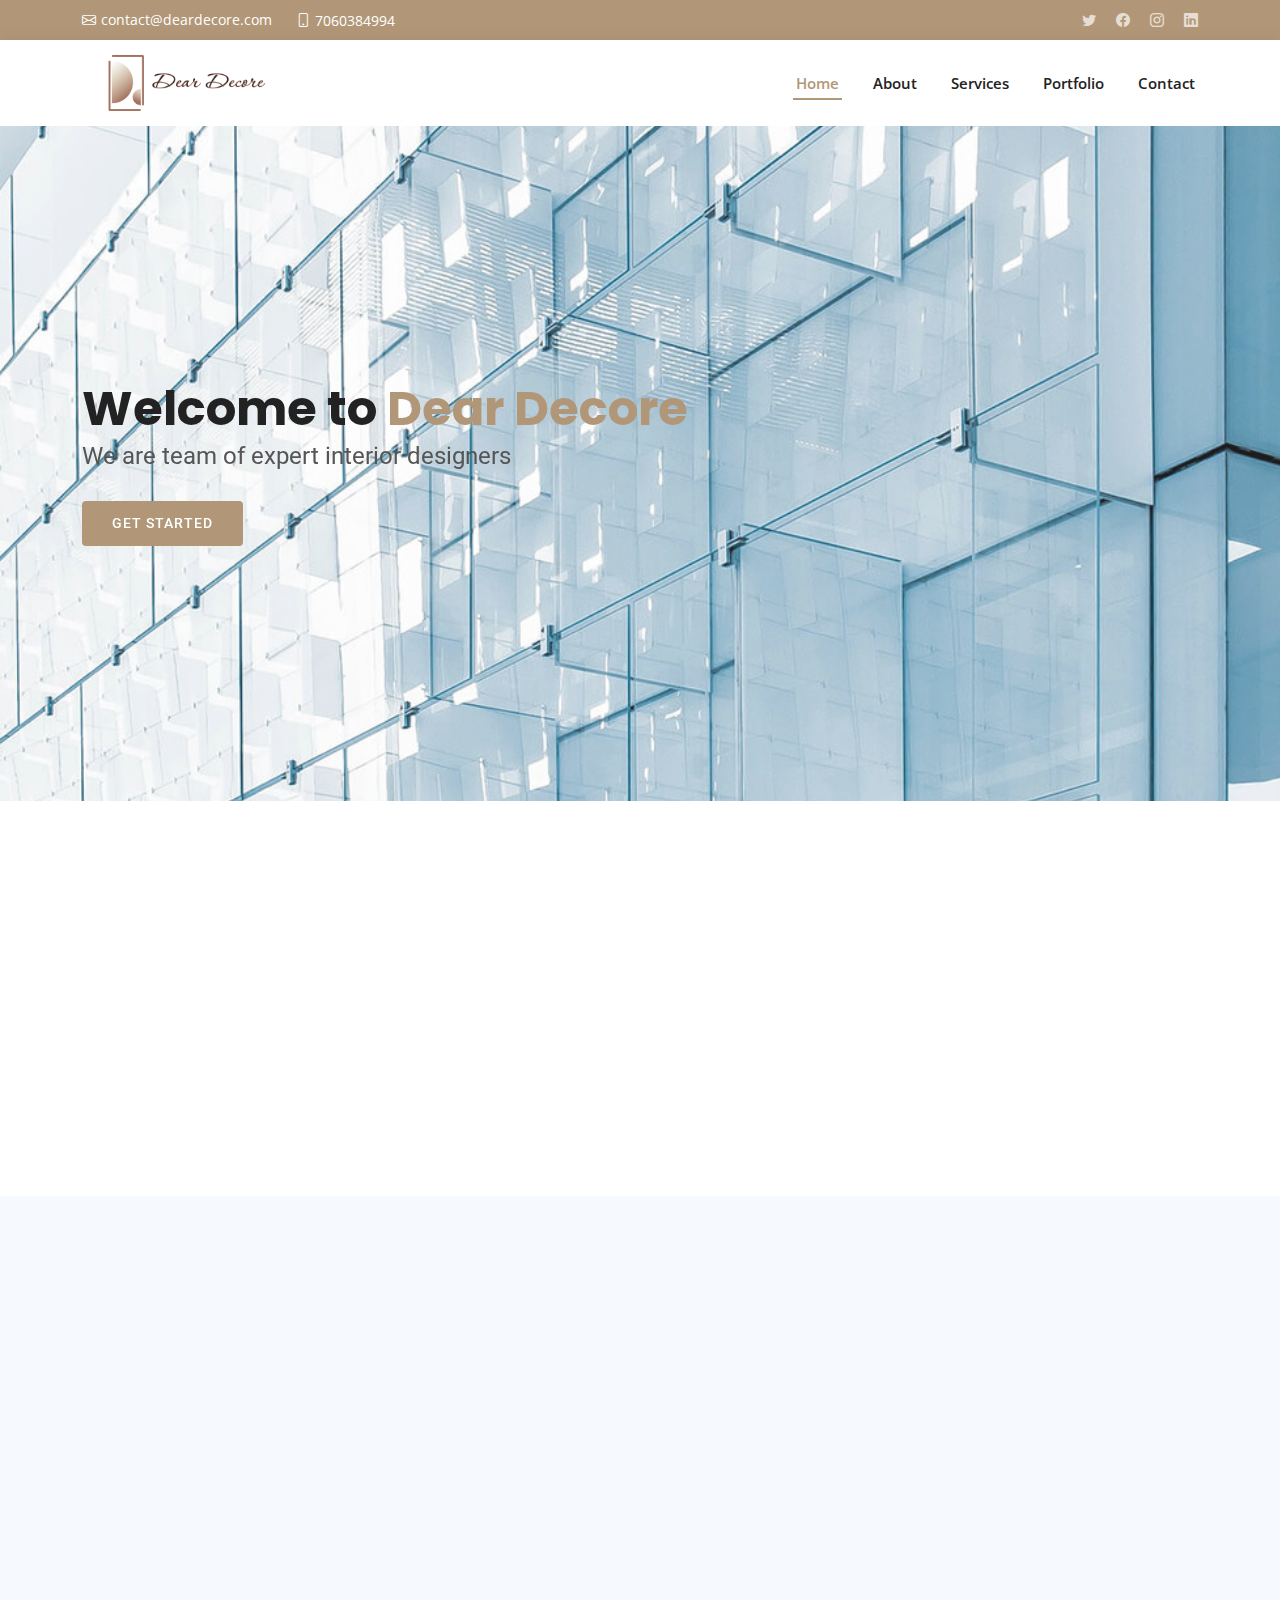
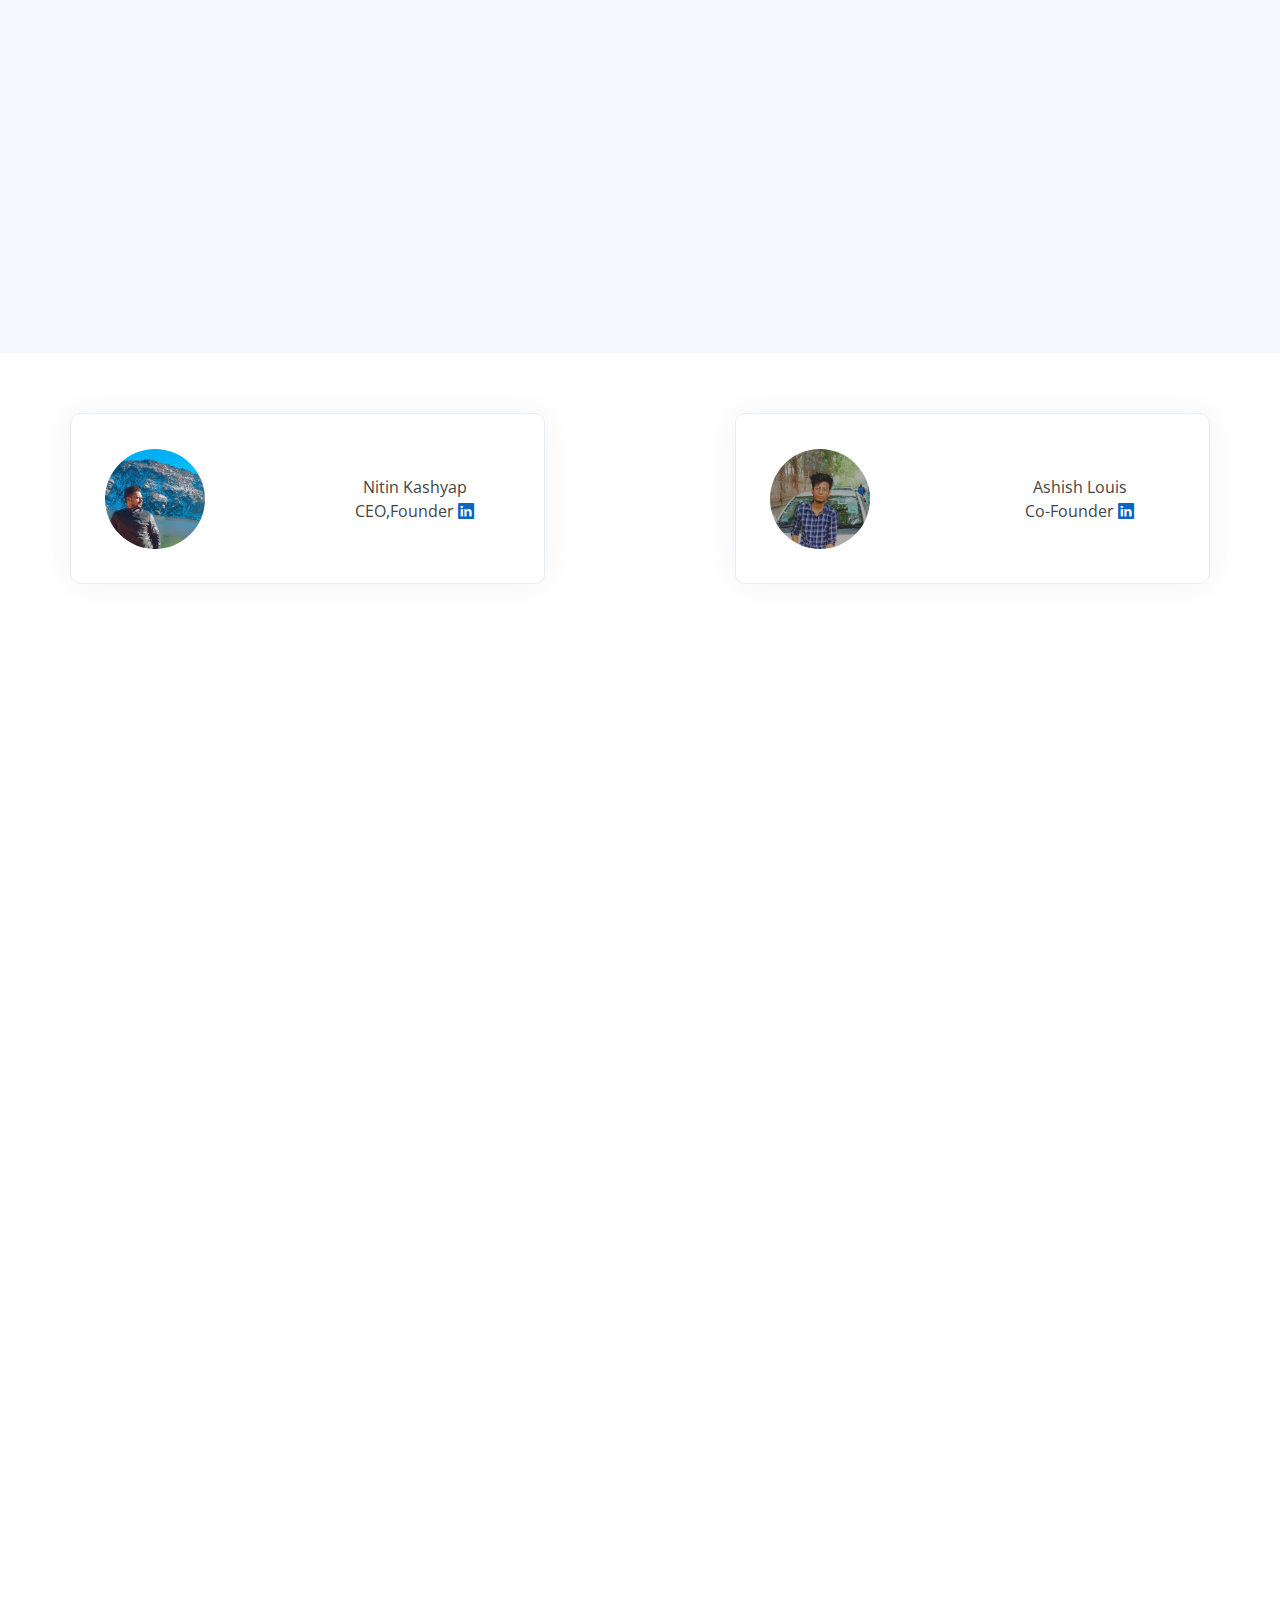
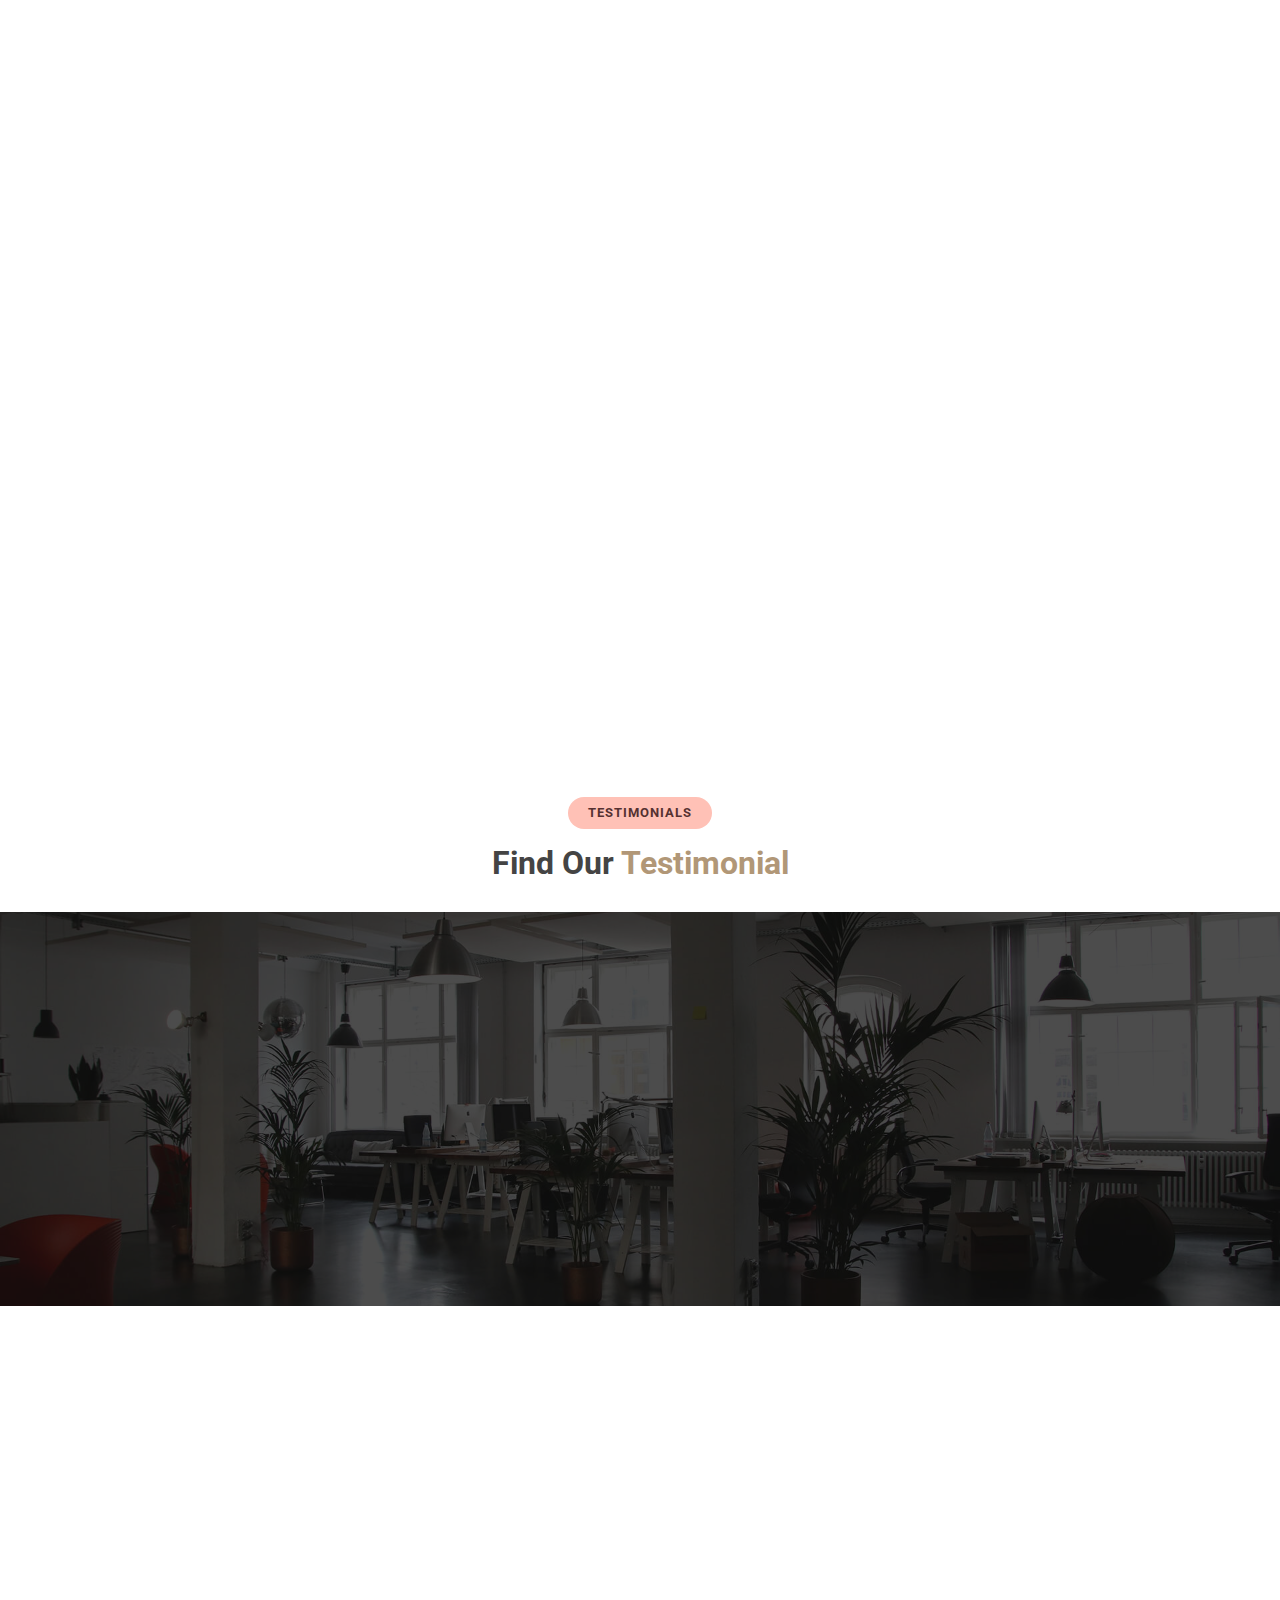
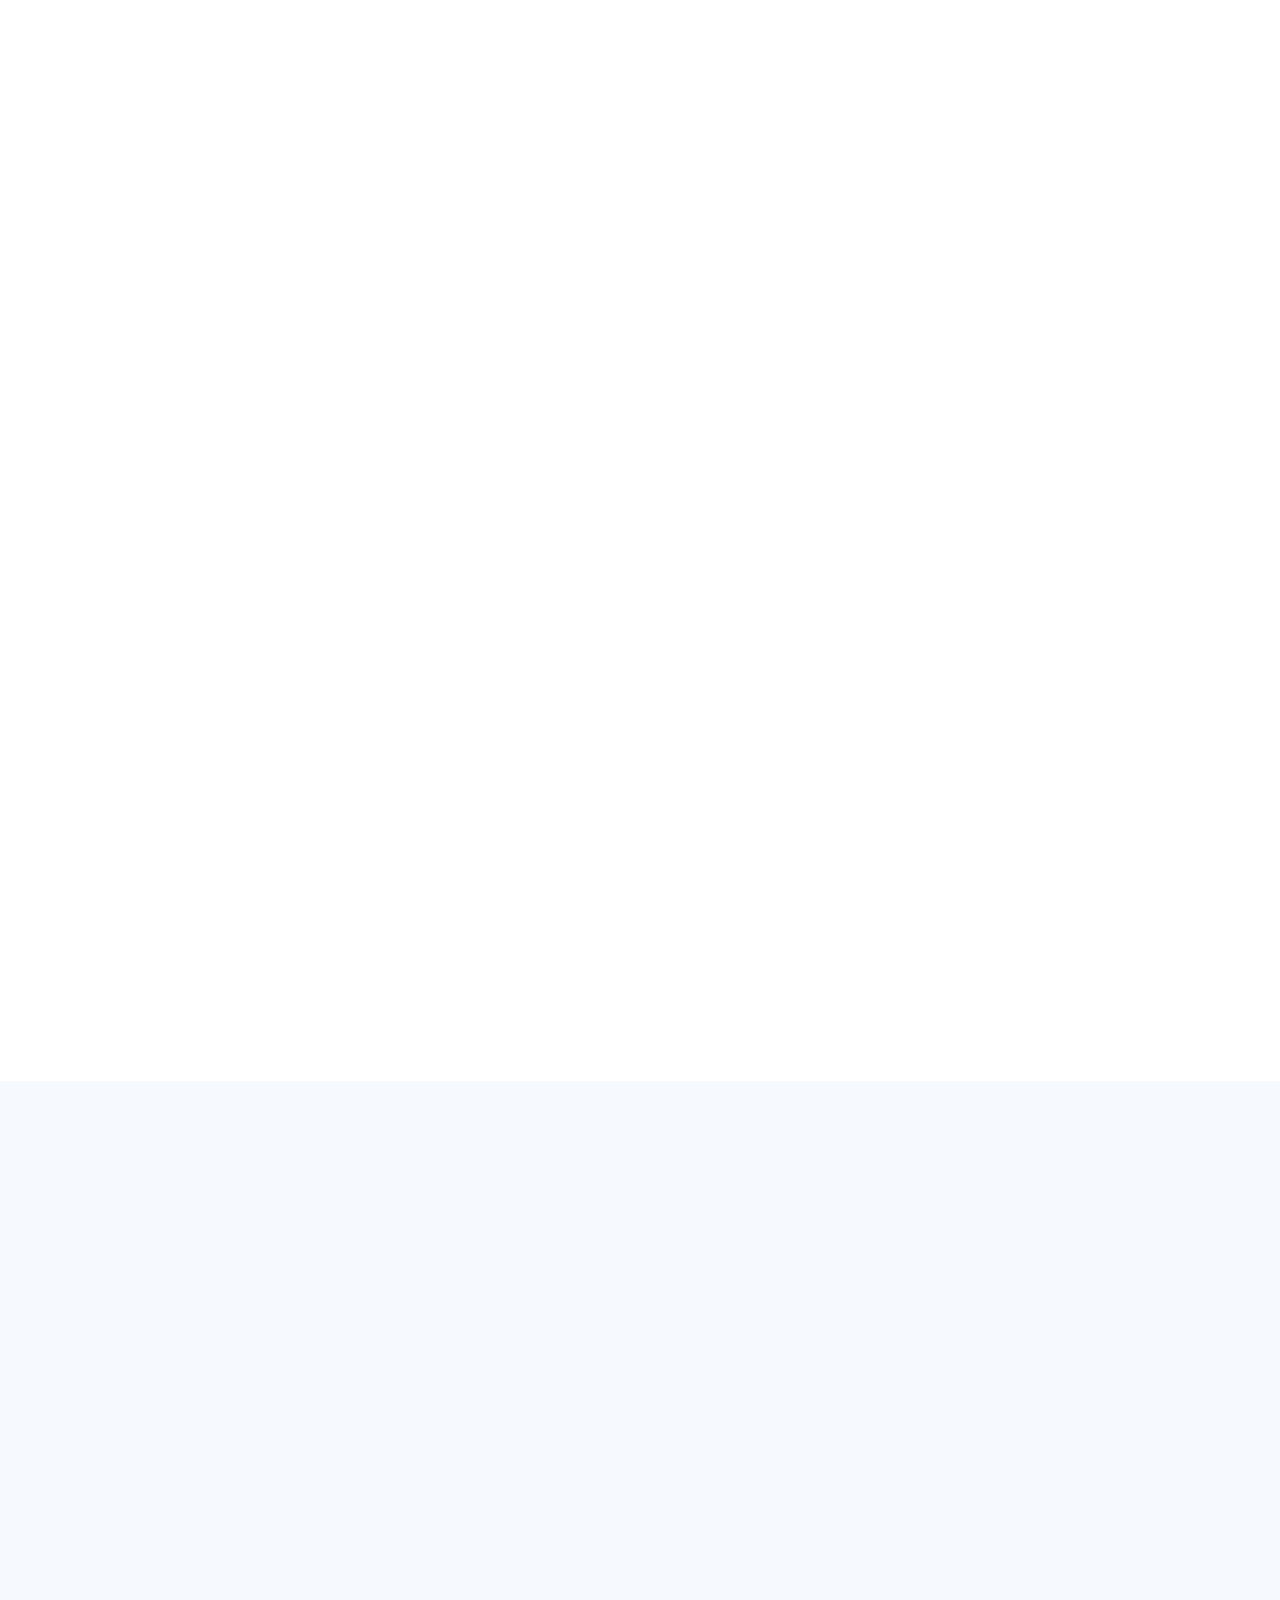
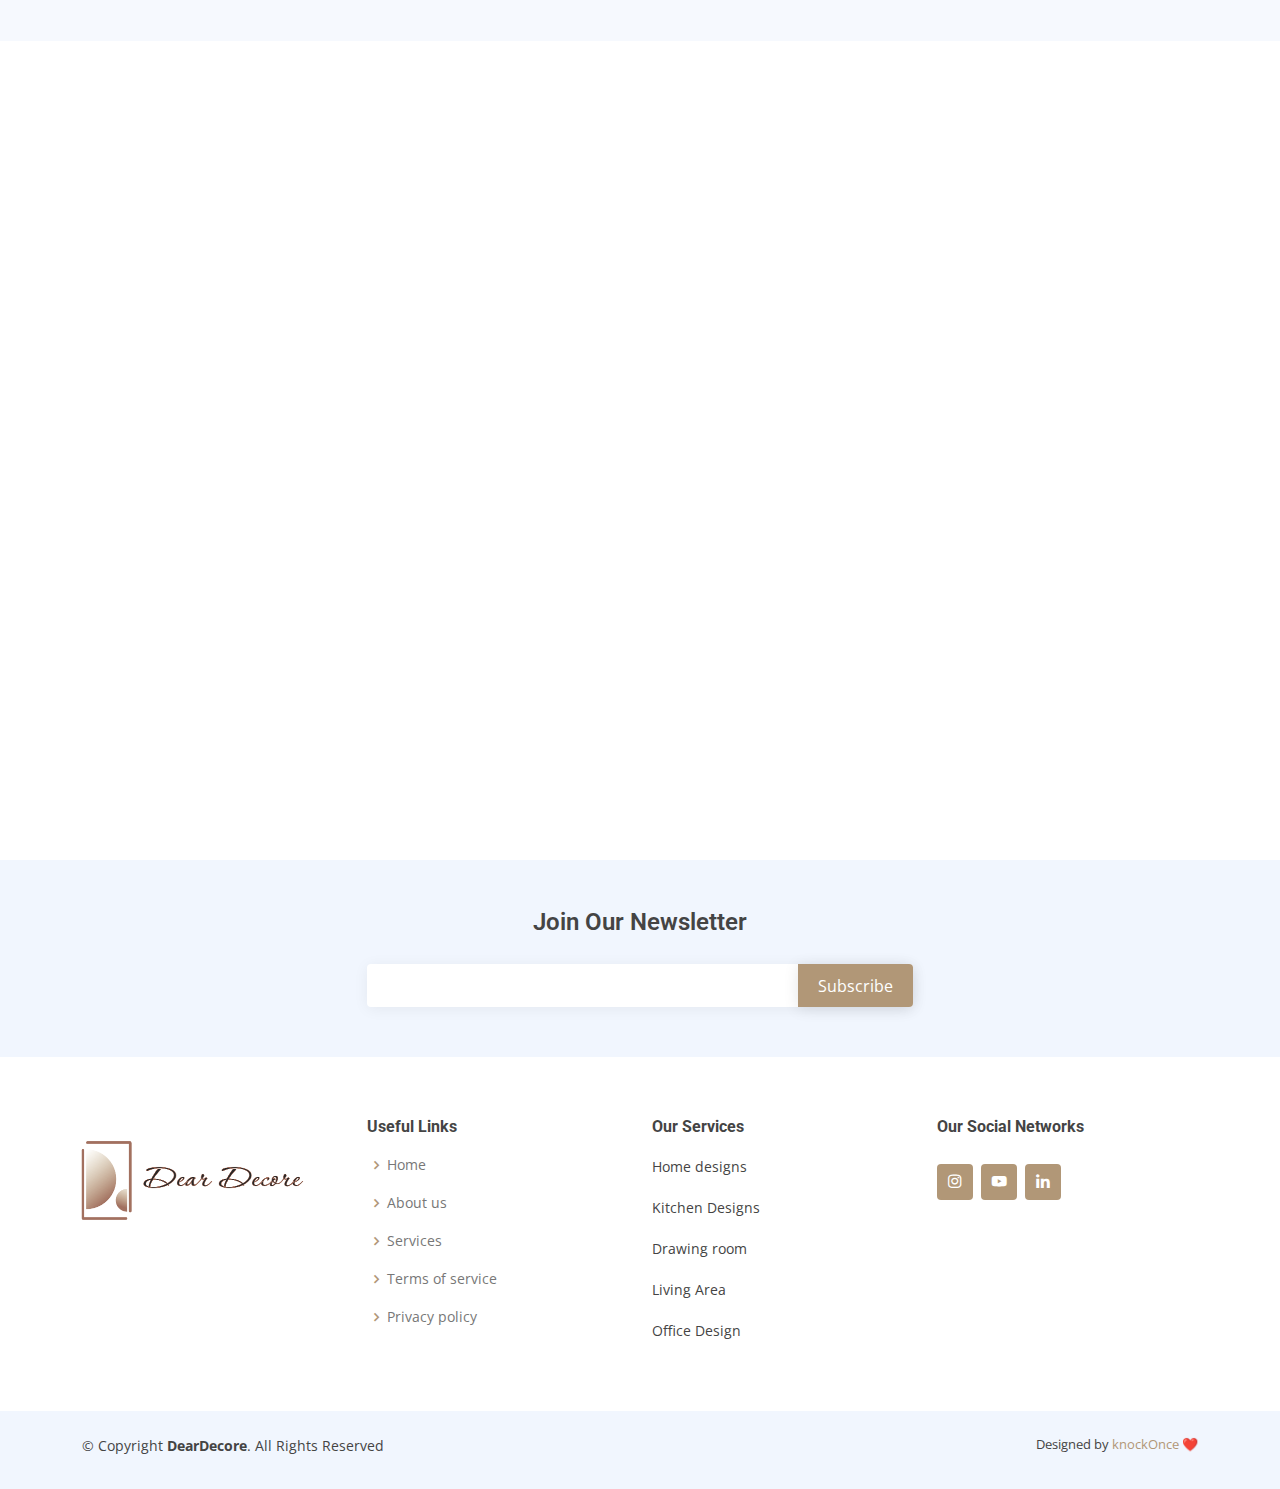
<file: index12.html>
<!DOCTYPE html>
<html lang="en">

<head>
  <meta charset="utf-8">
  <meta content="width=device-width, initial-scale=1.0" name="viewport">

  <title>Dear Decore - Home Decorating and Interior Designing Company</title>
  <meta name="description"
    content="Get the best interior decoration at your fingertips with Dear Decore with experts from home interior design to office interior design.">
  <meta name="keywords"
    content="home decorating, interior design, home designer, bedroom designer, interior decoration, interior designers near me, room designing, office decorators, living room designer, interior design styles, home decorators near me,home interior design, interior decorators near me, interior home, living room interior design, home styling, interior designers, bedroom interior design">
  <meta name="google-site-verification" content="OdTefpBAohSXljTjdA64xdWmpemoOqxG5KHNs7kxRDg" />
  <!-- Google tag (gtag.js) -->
  <script async src="https://www.googletagmanager.com/gtag/js?id=G-NQWKL16EDC"></script>
  <script>
    window.dataLayer = window.dataLayer || [];
    function gtag() { dataLayer.push(arguments); }
    gtag('js', new Date());

    gtag('config', 'G-NQWKL16EDC');
  </script>
  <!-- Favicons -->
  <!-- <link href="assets/img/favicon.png" rel="icon">
  <link href="assets/img/apple-touch-icon.png" rel="apple-touch-icon"> -->

  <!-- Google Fonts -->
  <link
    href="https://fonts.googleapis.com/css?family=Open+Sans:300,300i,400,400i,600,600i,700,700i|Roboto:300,300i,400,400i,500,500i,600,600i,700,700i|Poppins:300,300i,400,400i,500,500i,600,600i,700,700i"
    rel="stylesheet">

  <!-- Vendor CSS Files -->
  <link href="assets/vendor/aos/aos.css" rel="stylesheet">
  <link href="assets/vendor/bootstrap/css/bootstrap.min.css" rel="stylesheet">
  <link href="assets/vendor/bootstrap-icons/bootstrap-icons.css" rel="stylesheet">
  <link href="assets/vendor/boxicons/css/boxicons.min.css" rel="stylesheet">
  <link href="assets/vendor/glightbox/css/glightbox.min.css" rel="stylesheet">
  <link href="assets/vendor/swiper/swiper-bundle.min.css" rel="stylesheet">
  <link rel="shortcut icon" href=".\assets\img\favicon_updated.png" type="image/x-icon">



  <!-- Template Main CSS File -->
  <link href="assets/css/style.css" rel="stylesheet">

  <!-- =======================================================
  * Template Name: BizLand - v3.9.1
  * Template URL: https://bootstrapmade.com/bizland-bootstrap-business-template/
  * Author: BootstrapMade.com
  * License: https://bootstrapmade.com/license/
  ======================================================== -->
</head>

<body>

  <!-- ======= Top Bar ======= -->
  <section id="topbar" class="d-flex align-items-center">
    <div class="container d-flex justify-content-center justify-content-md-between">
      <div class="contact-info d-flex align-items-center">
        <i class="bi bi-envelope d-flex align-items-center"><a
            href="mailto:contact@example.com">contact@deardecore.com</a></i>
        <i class="bi bi-phone d-flex align-items-center ms-4"><span>7060384994</span></i>
      </div>
      <div class="social-links d-none d-md-flex align-items-center">
        <a href="#" class="twitter"><i class="bi bi-twitter"></i></a>
        <a href="#" class="facebook"><i class="bi bi-facebook"></i></a>
        <a href="#" class="instagram"><i class="bi bi-instagram"></i></a>
        <a href="#" class="linkedin"><i class="bi bi-linkedin"></i></i></a>
      </div>
    </div>
  </section>

  <!-- ======= Header ======= -->
  <header id="header" class="d-flex align-items-center">
    <div class="container d-flex align-items-center justify-content-between">

      <!-- <h1 class="logo"><a href="index.html">BizLand<span>.</span></a></h1> -->
      <!-- Uncomment below if you prefer to use an image logo -->
      <a href="index.html" class="logo"><img src="assets/img/logo.png" alt=""></a>

      <nav id="navbar" class="navbar">
        <ul>
          <li><a class="nav-link scrollto active" href="#hero">Home</a></li>
          <li><a class="nav-link scrollto" href="#about">About</a></li>
          <li><a class="nav-link scrollto" href="#services">Services</a></li>
          <li><a class="nav-link scrollto " href="#portfolio">Portfolio</a></li>
          <!-- <li><a class="nav-link scrollto" href="#team">Team</a></li> -->
          <li><a class="nav-link scrollto" href="#contact">Contact</a></li>
        </ul>
        <i class="bi bi-list mobile-nav-toggle"></i>
      </nav><!-- .navbar -->

    </div>
  </header><!-- End Header -->

  <!-- ======= Hero Section ======= -->
  <section id="hero" class="d-flex align-items-center">
    <div class="container" data-aos="zoom-out" data-aos-delay="100">
      <h1>Welcome to <span>Dear Decore</span></h1>
      <h2>We are team of expert interior designers</h2>
      <div class="d-flex">
        <button type="button" class="btn-get-started scrollto" data-bs-toggle="modal" data-bs-target="#exampleModal">
          Get Started
        </button>

        <!-- <a href="https://www.youtube.com/watch?v=jDDaplaOz7Q" class="glightbox btn-watch-video"><i
            class="bi bi-play-circle"></i><span>Watch Video</span></a> -->
      </div>
    </div>
  </section><!-- End Hero -->

  <main id="main">

    <!-- ======= Featured Services Section ======= -->
    <section id="featured-services" class="featured-services">
      <div class="container" data-aos="fade-up">

        <div class="row">
          <div class="col-md-6 col-lg-3 d-flex align-items-stretch mb-5 mb-lg-0">
            <div class="icon-box" data-aos="fade-up" data-aos-delay="100">
              <div class="icon"><i class="bx bxl-dribbble"></i></div>
              <h4 class="title"><a href="">Superior designs</a></h4>
              <p class="description">3D Visualization of complete interior design concept before sign-off</p>

            </div>
          </div>

          <div class="col-md-6 col-lg-3 d-flex align-items-stretch mb-5 mb-lg-0">
            <div class="icon-box" data-aos="fade-up" data-aos-delay="200">
              <div class="icon"><i class="bx bx-file"></i></div>
              <h4 class="title"><a href="">High Quality Products</a></h4>
              <p class="description">Customize furniture,manufactured with precision at state-of-the-art workshops</p>
            </div>
          </div>

          <div class="col-md-6 col-lg-3 d-flex align-items-stretch mb-5 mb-lg-0">
            <div class="icon-box" data-aos="fade-up" data-aos-delay="300">
              <div class="icon"><i class="bx bx-tachometer"></i></div>
              <h4 class="title"><a href="">Transparency</a></h4>
              <p class="description">Professional and transparent project handling with software-based monitoring</p>
            </div>
          </div>

          <div class="col-md-6 col-lg-3 d-flex align-items-stretch mb-5 mb-lg-0">
            <div class="icon-box" data-aos="fade-up" data-aos-delay="400">
              <div class="icon"><i class="bx bx-world"></i></div>
              <h4 class="title"><a href="">On-time delivery</a></h4>
              <p class="description">Complete project delivered in 6 weeks or less</p>
            </div>
          </div>

        </div>

      </div>
    </section>
    <!-- End Featured Services Section -->

    <!-- ======= About Section ======= -->
    <section id="about" class="about section-bg">
      <div class="container" data-aos="fade-up">

        <div class="section-title">
          <h2>About</h2>
          <h3>Find Out More <span>About Us</span></h3>
        </div>

        <div class="row">
          <div class="col-lg-6" data-aos="fade-right" data-aos-delay="100">
            <img src="assets/img/about.jpg" class="img-fluid" alt="">
          </div>
          <div class="col-lg-6 pt-4 pt-lg-0 content d-flex flex-column justify-content-center" data-aos="fade-up"
            data-aos-delay="100">
            <!-- <h3>Voluptatem dignissimos provident quasi corporis voluptates sit assumenda.</h3>
            <p class="fst-italic">
              Lorem ipsum dolor sit amet, consectetur adipiscing elit, sed do eiusmod tempor incididunt ut labore et dolore
              magna aliqua.
            </p>
            <ul>
              <li>
                <i class="bx bx-store-alt"></i>
                <div>
                  <h5>Ullamco laboris nisi ut aliquip consequat</h5>
                  <p>Magni facilis facilis repellendus cum excepturi quaerat praesentium libre trade</p>
                </div>
              </li>
              <li>
                <i class="bx bx-images"></i>
                <div>
                  <h5>Magnam soluta odio exercitationem reprehenderi</h5>
                  <p>Quo totam dolorum at pariatur aut distinctio dolorum laudantium illo direna pasata redi</p>
                </div>
              </li>
            </ul>
            <p>
              Ullamco laboris nisi ut aliquip ex ea commodo consequat. Duis aute irure dolor in reprehenderit in voluptate
              velit esse cillum dolore eu fugiat nulla pariatur. Excepteur sint occaecat cupidatat non proident, sunt in
              culpa qui officia deserunt mollit anim id est laborum
            </p> -->
            <p>
              At Dear Decore, we bring together functionality and aesthetics to provide homeowners and businesses with
              customised and efficient home designs and Corporate designs (like Hotels , airports and offices desining).
              Our designers specialise in home interior designs and home décor, and help you create a personalized home
              to suit your lifestyle.</p>
            <p> From sophisticated living room designs to space-saving and clutter-free interior
              designs, we are here to help you find the best home decor and home design to match your needs and style.
              All our products come with up to 10-year warranty along with unwavering support and maintenance services.
              Explore thousands of inspiring interior designs or get a free estimate at deardecore.com – it's all here
              on DearDecore.com, your one stop for complete home interiors and Your dream space.</p>
            </p>
          </div>
        </div>

      </div>
    </section><!-- End About Section -->

    <section class="founders">
      <div class="container">
        <div class="row justify-content-around">
          <div class="col-md-5">
            <div class="row align-items-center">
              <div class="col-md-6">
                <div class="designation-img">
                  <img src="assets\img\team\founder.jpeg" alt="Founder" width="100">
                </div>
              </div>

              <div class="col-md-6">
                <p class="designation-details">Nitin Kashyap<br><i></i>CEO,Founder</i> <span><a
                      href="https://www.linkedin.com/in/%C3%B1itin-kashyap-424000146/"> <i class="bi bi-linkedin"
                        style="color: #0A66C2;"></i></a></span>
                </p>
              </div>
            </div>
          </div>

          <div class="col-md-5 offset-md-2">
            <div class="row align-items-center">
              <div class="col-md-6">

                <div class="designation-img">
                  <img src="assets\img\team\co-founder-edit.jpeg" alt="Co-Founder" width="100">
                </div>

              </div>
              <div class="col-md-6">
                <p class="designation-details">Ashish Louis<br><i></i>Co-Founder</i> <span> <i class="bi bi-linkedin"
                      style="color: #0A66C2;"></i></span>
                </p>
              </div>
            </div>
          </div>
        </div>
      </div>
    </section>

    <!-- ======= Skills Section ======= -->
    <!-- <section id="skills" class="skills">
      <div class="container" data-aos="fade-up">

        <div class="row skills-content">

          <div class="col-lg-6">

            <div class="progress">
              <span class="skill">HTML <i class="val">100%</i></span>
              <div class="progress-bar-wrap">
                <div class="progress-bar" role="progressbar" aria-valuenow="100" aria-valuemin="0" aria-valuemax="100"></div>
              </div>
            </div>

            <div class="progress">
              <span class="skill">CSS <i class="val">90%</i></span>
              <div class="progress-bar-wrap">
                <div class="progress-bar" role="progressbar" aria-valuenow="90" aria-valuemin="0" aria-valuemax="100"></div>
              </div>
            </div>

            <div class="progress">
              <span class="skill">JavaScript <i class="val">75%</i></span>
              <div class="progress-bar-wrap">
                <div class="progress-bar" role="progressbar" aria-valuenow="75" aria-valuemin="0" aria-valuemax="100"></div>
              </div>
            </div>

          </div>

          <div class="col-lg-6">

            <div class="progress">
              <span class="skill">PHP <i class="val">80%</i></span>
              <div class="progress-bar-wrap">
                <div class="progress-bar" role="progressbar" aria-valuenow="80" aria-valuemin="0" aria-valuemax="100"></div>
              </div>
            </div>

            <div class="progress">
              <span class="skill">WordPress/CMS <i class="val">90%</i></span>
              <div class="progress-bar-wrap">
                <div class="progress-bar" role="progressbar" aria-valuenow="90" aria-valuemin="0" aria-valuemax="100"></div>
              </div>
            </div>

            <div class="progress">
              <span class="skill">Photoshop <i class="val">55%</i></span>
              <div class="progress-bar-wrap">
                <div class="progress-bar" role="progressbar" aria-valuenow="55" aria-valuemin="0" aria-valuemax="100"></div>
              </div>
            </div>

          </div>

        </div>

      </div>
    </section> -->
    <!-- End Skills Section -->

    <!-- ======= Counts Section ======= -->
    <!-- <section id="counts" class="counts">
      <div class="container" data-aos="fade-up">

        <div class="row">

          <div class="col-lg-3 col-md-6">
            <div class="count-box">
              <i class="bi bi-emoji-smile"></i>
              <span data-purecounter-start="0" data-purecounter-end="232" data-purecounter-duration="1" class="purecounter"></span>
              <p>Happy Clients</p>
            </div>
          </div>

          <div class="col-lg-3 col-md-6 mt-5 mt-md-0">
            <div class="count-box">
              <i class="bi bi-journal-richtext"></i>
              <span data-purecounter-start="0" data-purecounter-end="521" data-purecounter-duration="1" class="purecounter"></span>
              <p>Projects</p>
            </div>
          </div>

          <div class="col-lg-3 col-md-6 mt-5 mt-lg-0">
            <div class="count-box">
              <i class="bi bi-headset"></i>
              <span data-purecounter-start="0" data-purecounter-end="1463" data-purecounter-duration="1" class="purecounter"></span>
              <p>Hours Of Support</p>
            </div>
          </div>

          <div class="col-lg-3 col-md-6 mt-5 mt-lg-0">
            <div class="count-box">
              <i class="bi bi-people"></i>
              <span data-purecounter-start="0" data-purecounter-end="15" data-purecounter-duration="1" class="purecounter"></span>
              <p>Hard Workers</p>
            </div>
          </div>

        </div>

      </div>
    </section> -->
    <!-- End Counts Section -->

    <!-- ======= Clients Section ======= -->
    <!-- <section id="clients" class="clients section-bg">
      <div class="container" data-aos="zoom-in">

        <div class="row">

          <div class="col-lg-2 col-md-4 col-6 d-flex align-items-center justify-content-center">
            <img src="assets/img/clients/client-1.png" class="img-fluid" alt="">
          </div>

          <div class="col-lg-2 col-md-4 col-6 d-flex align-items-center justify-content-center">
            <img src="assets/img/clients/client-2.png" class="img-fluid" alt="">
          </div>

          <div class="col-lg-2 col-md-4 col-6 d-flex align-items-center justify-content-center">
            <img src="assets/img/clients/client-3.png" class="img-fluid" alt="">
          </div>

          <div class="col-lg-2 col-md-4 col-6 d-flex align-items-center justify-content-center">
            <img src="assets/img/clients/client-4.png" class="img-fluid" alt="">
          </div>

          <div class="col-lg-2 col-md-4 col-6 d-flex align-items-center justify-content-center">
            <img src="assets/img/clients/client-5.png" class="img-fluid" alt="">
          </div>

          <div class="col-lg-2 col-md-4 col-6 d-flex align-items-center justify-content-center">
            <img src="assets/img/clients/client-6.png" class="img-fluid" alt="">
          </div>

        </div>

      </div>
    </section> -->
    <!-- End Clients Section -->

    <!-- ======= Services Section ======= -->
    <section id="services" class="services">
      <div class="container" data-aos="fade-up">

        <div class="section-title">
          <h2>Services</h2>
          <h3>Check our <span>Services</span></h3>
        </div>

        <div class="row">
          <div class="col-lg-4 col-md-6 d-flex align-items-stretch" data-aos="zoom-in" data-aos-delay="100">
            <div class="icon-box">
              <div class="icon"><i class="bx bxl-dribbble"></i></div>
              <h4><a href="">Home designs</a></h4>
              <p>Most Efficient way of designing your home with best suitable furniture, wallpapers, wall paints,most
                efficient use of spaces and corners.</p>
            </div>
          </div>

          <div class="col-lg-4 col-md-6 d-flex align-items-stretch mt-4 mt-md-0" data-aos="zoom-in"
            data-aos-delay="200">
            <div class="icon-box">
              <div class="icon"><i class="bx bx-file"></i></div>
              <h4><a href="">Kitchen Designs</a></h4>
              <p>Work with your designer to plan the placement of the cooking, cleaning and storage zones to get the
                most efficient kitchen space.</p>
            </div>
          </div>

          <div class="col-lg-4 col-md-6 d-flex align-items-stretch mt-4 mt-lg-0" data-aos="zoom-in"
            data-aos-delay="300">
            <div class="icon-box">
              <div class="icon"><i class="bx bx-tachometer"></i></div>
              <h4><a href="">Drawing room</a></h4>
              <p>Those empty walls are filled with possibilities—and a few additions can make a house feel like a home.
              </p>
            </div>
          </div>

          <div class="col-lg-4 col-md-6 d-flex align-items-stretch mt-4" data-aos="zoom-in" data-aos-delay="100">
            <div class="icon-box">
              <div class="icon"><i class="bx bx-world"></i></div>
              <h4><a href="">Living Area</a></h4>
              <p>Let’s starts with a plan, not pillow. Let the living area of yours keep live in real with best suits in
                designs.</p>
            </div>
          </div>

          <div class="col-lg-4 col-md-6 d-flex align-items-stretch mt-4" data-aos="zoom-in" data-aos-delay="200">
            <div class="icon-box">
              <div class="icon"><i class="bx bx-slideshow"></i></div>
              <h4><a href="">Office Design</a></h4>
              <p>Let’s Build the Professionalism of your office from Dear Decore Way.</p>
            </div>
          </div>

          <div class="col-lg-4 col-md-6 d-flex align-items-stretch mt-4" data-aos="zoom-in" data-aos-delay="300">
            <div class="icon-box">
              <div class="icon"><i class="bx bx-arch"></i></div>
              <h4><a href="">Bathroom </a></h4>
              <p>Start by determining the layout of the bathroom. Choose the bathroom fixtures, like the toilet, the
                sink, and the shower or tub, as well as accessories like storage baskets, shelving, and a mirror.
              </p>
            </div>
          </div>

        </div>

      </div>
    </section><!-- End Services Section -->


    <!-- ======= How It Works Section ======= -->
    <section id="howItWorks">
      <div class="container" data-aos="fade-up">

        <div class="section-title">
          <h2>Procedure</h2>
          <h3>How it <span>Works</span></h3>
        </div>

        <div class="row justify-content-center">
          <div class="col-xl-10">
            <ul class="faq-list">

              <li>
                <div><i class="bi bi-telephone-fill"></i>Call our team</div>
              </li>

              <li>
                <div><i class="bi bi-people-fill"></i>Meet a designer</div>
              </li>

              <li>
                <div><i class="bi bi-hand-thumbs-up-fill"></i>Finalise your design</div>
              </li>

              <li>
                <div><i class="bi bi-credit-card-fill"></i>5% payment for booking</div>
              </li>

              <li>
                <div><i class="bi bi-credit-card-fill"></i>50% payment at the time of execution</div>
              </li>

              <li>
                <div><i class="bi bi-credit-card-fill"></i>100% payment at the time of final installations</div>
              </li>

              <li>
                <div><i class="bi bi-house-door-fill"></i>Ready to move in and enjoy!</div>
              </li>


            </ul>
          </div>
        </div>

      </div>
    </section>

    <!-- ======= Testimonials Section ======= -->
    <div class="section-title">
      <h2>Testimonials</h2>
      <h3>Find Our <span>Testimonial</span></h3>
    </div>

    <section id="testimonials" class="testimonials">

      <div class="container" data-aos="zoom-in">

        <!-- <div class="section-title"> -->
        <!-- <h2>Testimonials</h2> -->
        <!-- <h3>Find Out More <span>About Us</span></h3> -->
        <!-- </div> -->

        <div class="testimonials-slider swiper" data-aos="fade-up" data-aos-delay="100">
          <div class="swiper-wrapper">

            <div class="swiper-slide">
              <div class="testimonial-item">
                <img src="assets/img/testimonial1.jpeg" class="testimonial-img" alt="">
                <h3>Abhishek Goel</h3>
                <!-- <h4>Ceo &amp; Founder</h4> -->
                <p>
                  <i class="bx bxs-quote-alt-left quote-icon-left"></i>
                  The team of dear decore is quite professionals and they know how to meet the deadlines on time. Easy
                  to approach and good pocket friendly designs for all your needs. Highly recommended
                  <i class="bx bxs-quote-alt-right quote-icon-right"></i>
                </p>
              </div>
            </div><!-- End testimonial item -->

            <!-- <div class="swiper-slide">
              <div class="testimonial-item">
                <img src="assets/img/testimonials/testimonials-2.jpg" class="testimonial-img" alt="">
                <h3>Sara Wilsson</h3>
                <h4>Designer</h4>
                <p>
                  <i class="bx bxs-quote-alt-left quote-icon-left"></i>
                  Export tempor illum tamen malis malis eram quae irure esse labore quem cillum quid cillum eram malis quorum velit fore eram velit sunt aliqua noster fugiat irure amet legam anim culpa.
                  <i class="bx bxs-quote-alt-right quote-icon-right"></i>
                </p>
              </div>
            </div> -->
            <!-- End testimonial item -->

            <!-- <div class="swiper-slide">
              <div class="testimonial-item">
                <img src="assets/img/testimonials/testimonials-3.jpg" class="testimonial-img" alt="">
                <h3>Jena Karlis</h3>
                <h4>Store Owner</h4>
                <p>
                  <i class="bx bxs-quote-alt-left quote-icon-left"></i>
                  Enim nisi quem export duis labore cillum quae magna enim sint quorum nulla quem veniam duis minim tempor labore quem eram duis noster aute amet eram fore quis sint minim.
                  <i class="bx bxs-quote-alt-right quote-icon-right"></i>
                </p>
              </div>
            </div> -->
            <!-- End testimonial item -->

            <!-- <div class="swiper-slide">
              <div class="testimonial-item">
                <img src="assets/img/testimonials/testimonials-4.jpg" class="testimonial-img" alt="">
                <h3>Matt Brandon</h3>
                <h4>Freelancer</h4>
                <p>
                  <i class="bx bxs-quote-alt-left quote-icon-left"></i>
                  Fugiat enim eram quae cillum dolore dolor amet nulla culpa multos export minim fugiat minim velit minim dolor enim duis veniam ipsum anim magna sunt elit fore quem dolore labore illum veniam.
                  <i class="bx bxs-quote-alt-right quote-icon-right"></i>
                </p>
              </div>
            </div> -->
            <!-- End testimonial item -->

            <!-- <div class="swiper-slide">
              <div class="testimonial-item">
                <img src="assets/img/testimonials/testimonials-5.jpg" class="testimonial-img" alt="">
                <h3>John Larson</h3>
                <h4>Entrepreneur</h4>
                <p>
                  <i class="bx bxs-quote-alt-left quote-icon-left"></i>
                  Quis quorum aliqua sint quem legam fore sunt eram irure aliqua veniam tempor noster veniam enim culpa labore duis sunt culpa nulla illum cillum fugiat legam esse veniam culpa fore nisi cillum quid.
                  <i class="bx bxs-quote-alt-right quote-icon-right"></i>
                </p>
              </div>
            </div> -->
            <!-- End testimonial item -->

          </div>
          <div class="swiper-pagination"></div>
        </div>

      </div>
    </section><!-- End Testimonials Section -->

    <!-- ======= Portfolio Section ======= -->
    <section id="portfolio" class="portfolio">
      <div class="container" data-aos="fade-up">

        <div class="section-title">
          <h2>Portfolio</h2>
          <h3>Check our <span>Portfolio</span></h3>
          <!-- <p>Ut possimus qui ut temporibus culpa velit eveniet modi omnis est adipisci expedita at voluptas atque vitae
            autem.</p> -->
        </div>

        <!-- <div class="row" data-aos="fade-up" data-aos-delay="100">
          <div class="col-lg-12 d-flex justify-content-center">
            <ul id="portfolio-flters">
              <li data-filter="*" class="filter-active">All</li>
              <li data-filter=".filter-app">App</li>
              <li data-filter=".filter-card">Card</li>
              <li data-filter=".filter-web">Web</li>
            </ul>
          </div>
        </div> -->

        <div class="row portfolio-container" data-aos="fade-up" data-aos-delay="200">

          <div class="col-lg-4 col-md-6 portfolio-item filter-app">
            <img src="assets/img/portfolio/portfolio-01.jpeg" class="img-fluid" alt="">
            <div class="portfolio-info">
              <!-- <h4>App 1</h4>
              <p>App</p> -->
              <a href="assets/img/portfolio/portfolio-01.jpeg" data-gallery="portfolioGallery"
                class="portfolio-lightbox preview-link" title="App 1"><i class="bx bx-plus"></i></a>
              <a href="portfolio-details.html" class="details-link" title="More Details"><i class="bx bx-link"></i></a>
            </div>
          </div>

          <div class="col-lg-4 col-md-6 portfolio-item filter-web">
            <img src="assets/img/portfolio/portfolio-02.jpeg" class="img-fluid" alt="">
            <div class="portfolio-info">
              <!-- <h4>Web 3</h4>
              <p>Web</p> -->
              <a href="assets/img/portfolio/portfolio-02.jpeg" data-gallery="portfolioGallery"
                class="portfolio-lightbox preview-link" title="Web 3"><i class="bx bx-plus"></i></a>
              <a href="portfolio-details.html" class="details-link" title="More Details"><i class="bx bx-link"></i></a>
            </div>
          </div>

          <div class="col-lg-4 col-md-6 portfolio-item filter-app">
            <img src="assets/img/portfolio/portfolio-03.jpeg" class="img-fluid" alt="">
            <div class="portfolio-info">
              <!-- <h4>App 2</h4>
              <p>App</p> -->
              <a href="assets/img/portfolio/portfolio-03.jpeg" data-gallery="portfolioGallery"
                class="portfolio-lightbox preview-link" title="App 2"><i class="bx bx-plus"></i></a>
              <a href="portfolio-details.html" class="details-link" title="More Details"><i class="bx bx-link"></i></a>
            </div>
          </div>

          <div class="col-lg-4 col-md-6 portfolio-item filter-card">
            <img src="assets/img/portfolio/portfolio-04.jpeg" class="img-fluid" alt="">
            <div class="portfolio-info">
              <!-- <h4>Card 2</h4>
              <p>Card</p> -->
              <a href="assets/img/portfolio/portfolio-04.jpeg" data-gallery="portfolioGallery"
                class="portfolio-lightbox preview-link" title="Card 2"><i class="bx bx-plus"></i></a>
              <a href="portfolio-details.html" class="details-link" title="More Details"><i class="bx bx-link"></i></a>
            </div>
          </div>

          <div class="col-lg-4 col-md-6 portfolio-item filter-web">
            <img src="assets/img/portfolio/portfolio-05.jpeg" class="img-fluid" alt="">
            <div class="portfolio-info">
              <!-- <h4>Web 2</h4>
              <p>Web</p> -->
              <a href="assets/img/portfolio/portfolio-05.jpeg" data-gallery="portfolioGallery"
                class="portfolio-lightbox preview-link" title="Web 2"><i class="bx bx-plus"></i></a>
              <a href="portfolio-details.html" class="details-link" title="More Details"><i class="bx bx-link"></i></a>
            </div>
          </div>

          <div class="col-lg-4 col-md-6 portfolio-item filter-app">
            <img src="assets/img/portfolio/portfolio-06.jpeg" class="img-fluid" alt="">
            <div class="portfolio-info">
              <!-- <h4>App 3</h4>
              <p>App</p> -->
              <a href="assets/img/portfolio/portfolio-06.jpeg" data-gallery="portfolioGallery"
                class="portfolio-lightbox preview-link" title="App 3"><i class="bx bx-plus"></i></a>
              <a href="portfolio-details.html" class="details-link" title="More Details"><i class="bx bx-link"></i></a>
            </div>
          </div>

          <!-- <div class="col-lg-4 col-md-6 portfolio-item filter-card">
            <img src="assets/img/portfolio/portfolio-7.jpg" class="img-fluid" alt="">
            <div class="portfolio-info">
              <h4>Card 1</h4>
              <p>Card</p>
              <a href="assets/img/portfolio/portfolio-7.jpg" data-gallery="portfolioGallery"
                class="portfolio-lightbox preview-link" title="Card 1"><i class="bx bx-plus"></i></a>
              <a href="portfolio-details.html" class="details-link" title="More Details"><i class="bx bx-link"></i></a>
            </div>
          </div> -->

          <div class="col-lg-4 col-md-6 portfolio-item filter-card">
            <img src="assets/img/portfolio/portfolio-8.jpg" class="img-fluid" alt="">
            <div class="portfolio-info">
              <!-- <h4>Card 3</h4>
              <p>Card</p> -->
              <a href="assets/img/portfolio/portfolio-8.jpg" data-gallery="portfolioGallery"
                class="portfolio-lightbox preview-link" title="Card 3"><i class="bx bx-plus"></i></a>
              <a href="portfolio-details.html" class="details-link" title="More Details"><i class="bx bx-link"></i></a>
            </div>
          </div>

          <!-- <div class="col-lg-4 col-md-6 portfolio-item filter-web">
            <img src="assets/img/portfolio/portfolio-9.jpg" class="img-fluid" alt="">
            <div class="portfolio-info">
              <h4>Web 3</h4>
              <p>Web</p>
              <a href="assets/img/portfolio/portfolio-9.jpg" data-gallery="portfolioGallery"
                class="portfolio-lightbox preview-link" title="Web 3"><i class="bx bx-plus"></i></a>
              <a href="portfolio-details.html" class="details-link" title="More Details"><i class="bx bx-link"></i></a>
            </div>
          </div> -->

        </div>

      </div>
    </section><!-- End Portfolio Section -->

    <!-- ======= Team Section ======= -->
    <!-- <section id="team" class="team section-bg">
      <div class="container" data-aos="fade-up">

        <div class="section-title">
          <h2>Team</h2>
          <h3>Our Hardworking <span>Team</span></h3>
          <p>Ut possimus qui ut temporibus culpa velit eveniet modi omnis est adipisci expedita at voluptas atque vitae autem.</p>
        </div>

        <div class="row">

          <div class="col-lg-3 col-md-6 d-flex align-items-stretch" data-aos="fade-up" data-aos-delay="100">
            <div class="member">
              <div class="member-img">
                <img src="assets/img/team/team-1.jpg" class="img-fluid" alt="">
                <div class="social">
                  <a href=""><i class="bi bi-twitter"></i></a>
                  <a href=""><i class="bi bi-facebook"></i></a>
                  <a href=""><i class="bi bi-instagram"></i></a>
                  <a href=""><i class="bi bi-linkedin"></i></a>
                </div>
              </div>
              <div class="member-info">
                <h4>Walter White</h4>
                <span>Chief Executive Officer</span>
              </div>
            </div>
          </div>

          <div class="col-lg-3 col-md-6 d-flex align-items-stretch" data-aos="fade-up" data-aos-delay="200">
            <div class="member">
              <div class="member-img">
                <img src="assets/img/team/team-2.jpg" class="img-fluid" alt="">
                <div class="social">
                  <a href=""><i class="bi bi-twitter"></i></a>
                  <a href=""><i class="bi bi-facebook"></i></a>
                  <a href=""><i class="bi bi-instagram"></i></a>
                  <a href=""><i class="bi bi-linkedin"></i></a>
                </div>
              </div>
              <div class="member-info">
                <h4>Sarah Jhonson</h4>
                <span>Product Manager</span>
              </div>
            </div>
          </div>

          <div class="col-lg-3 col-md-6 d-flex align-items-stretch" data-aos="fade-up" data-aos-delay="300">
            <div class="member">
              <div class="member-img">
                <img src="assets/img/team/team-3.jpg" class="img-fluid" alt="">
                <div class="social">
                  <a href=""><i class="bi bi-twitter"></i></a>
                  <a href=""><i class="bi bi-facebook"></i></a>
                  <a href=""><i class="bi bi-instagram"></i></a>
                  <a href=""><i class="bi bi-linkedin"></i></a>
                </div>
              </div>
              <div class="member-info">
                <h4>William Anderson</h4>
                <span>CTO</span>
              </div>
            </div>
          </div>

          <div class="col-lg-3 col-md-6 d-flex align-items-stretch" data-aos="fade-up" data-aos-delay="400">
            <div class="member">
              <div class="member-img">
                <img src="assets/img/team/team-4.jpg" class="img-fluid" alt="">
                <div class="social">
                  <a href=""><i class="bi bi-twitter"></i></a>
                  <a href=""><i class="bi bi-facebook"></i></a>
                  <a href=""><i class="bi bi-instagram"></i></a>
                  <a href=""><i class="bi bi-linkedin"></i></a>
                </div>
              </div>
              <div class="member-info">
                <h4>Amanda Jepson</h4>
                <span>Accountant</span>
              </div>
            </div>
          </div>

        </div>

      </div>
    </section> -->
    <!-- End Team Section -->

    <!-- ======= Pricing Section ======= -->
    <!-- <section id="pricing" class="pricing">
      <div class="container" data-aos="fade-up">

        <div class="section-title">
          <h2>Pricing</h2>
          <h3>Check our <span>Pricing</span></h3>
          <p>Ut possimus qui ut temporibus culpa velit eveniet modi omnis est adipisci expedita at voluptas atque vitae autem.</p>
        </div>

        <div class="row">

          <div class="col-lg-3 col-md-6" data-aos="fade-up" data-aos-delay="100">
            <div class="box">
              <h3>Free</h3>
              <h4><sup>$</sup>0<span> / month</span></h4>
              <ul>
                <li>Aida dere</li>
                <li>Nec feugiat nisl</li>
                <li>Nulla at volutpat dola</li>
                <li class="na">Pharetra massa</li>
                <li class="na">Massa ultricies mi</li>
              </ul>
              <div class="btn-wrap">
                <a href="#" class="btn-buy">Buy Now</a>
              </div>
            </div>
          </div>

          <div class="col-lg-3 col-md-6 mt-4 mt-md-0" data-aos="fade-up" data-aos-delay="200">
            <div class="box featured">
              <h3>Business</h3>
              <h4><sup>$</sup>19<span> / month</span></h4>
              <ul>
                <li>Aida dere</li>
                <li>Nec feugiat nisl</li>
                <li>Nulla at volutpat dola</li>
                <li>Pharetra massa</li>
                <li class="na">Massa ultricies mi</li>
              </ul>
              <div class="btn-wrap">
                <a href="#" class="btn-buy">Buy Now</a>
              </div>
            </div>
          </div>

          <div class="col-lg-3 col-md-6 mt-4 mt-lg-0" data-aos="fade-up" data-aos-delay="300">
            <div class="box">
              <h3>Developer</h3>
              <h4><sup>$</sup>29<span> / month</span></h4>
              <ul>
                <li>Aida dere</li>
                <li>Nec feugiat nisl</li>
                <li>Nulla at volutpat dola</li>
                <li>Pharetra massa</li>
                <li>Massa ultricies mi</li>
              </ul>
              <div class="btn-wrap">
                <a href="#" class="btn-buy">Buy Now</a>
              </div>
            </div>
          </div>

          <div class="col-lg-3 col-md-6 mt-4 mt-lg-0" data-aos="fade-up" data-aos-delay="400">
            <div class="box">
              <span class="advanced">Advanced</span>
              <h3>Ultimate</h3>
              <h4><sup>$</sup>49<span> / month</span></h4>
              <ul>
                <li>Aida dere</li>
                <li>Nec feugiat nisl</li>
                <li>Nulla at volutpat dola</li>
                <li>Pharetra massa</li>
                <li>Massa ultricies mi</li>
              </ul>
              <div class="btn-wrap">
                <a href="#" class="btn-buy">Buy Now</a>
              </div>
            </div>
          </div>

        </div>

      </div>
    </section>
     -->
    <!-- End Pricing Section -->

    <!-- ======= Frequently Asked Questions Section ======= -->
    <section id="faq" class="faq section-bg">
      <div class="container" data-aos="fade-up">

        <div class="section-title">
          <h2>F.A.Q</h2>
          <h3>Frequently Asked <span>Questions</span></h3>
        </div>

        <div class="row justify-content-center">
          <div class="col-xl-10">
            <ul class="faq-list">

              <li>
                <div data-bs-toggle="collapse" class="collapsed question" href="#faq1"> I don’t know what style I want –
                  can you still help? <i class="bi bi-chevron-down icon-show"></i><i
                    class="bi bi-chevron-up icon-close"></i></div>
                <div id="faq1" class="collapse" data-bs-parent=".faq-list">
                  <p>
                    Yes, our team of expert will help you in finalising the right design for you which suits your budget
                    aswell.
                  </p>
                </div>
              </li>

              <li>
                <div data-bs-toggle="collapse" href="#faq2" class="collapsed question">Can you manage the entire
                  project<i class="bi bi-chevron-down icon-show"></i><i class="bi bi-chevron-up icon-close"></i></div>
                <div id="faq2" class="collapse" data-bs-parent=".faq-list">
                  <p>
                    Yes from scratch to end our team will be managing the entire project.
                  </p>
                </div>
              </li>

              <li>
                <div data-bs-toggle="collapse" href="#faq3" class="collapsed question">How long will our project take?<i
                    class="bi bi-chevron-down icon-show"></i><i class="bi bi-chevron-up icon-close"></i></div>
                <div id="faq3" class="collapse" data-bs-parent=".faq-list">
                  <p>
                    It depends on the design you choose for yourself.
                  </p>
                </div>
              </li>

              <li>
                <div data-bs-toggle="collapse" href="#faq4" class="collapsed question">What happens at the first
                  consultation?<i class="bi bi-chevron-down icon-show"></i><i class="bi bi-chevron-up icon-close"></i>
                </div>
                <div id="faq4" class="collapse" data-bs-parent=".faq-list">
                  <p>
                    Our team will help to you in deciding the right design for you by physically meeting at your place.
                  </p>
                </div>
              </li>

              <li>
                <div data-bs-toggle="collapse" href="#faq5" class="collapsed question">How do you charge?<i
                    class="bi bi-chevron-down icon-show"></i><i class="bi bi-chevron-up icon-close"></i></div>
                <div id="faq5" class="collapse" data-bs-parent=".faq-list">
                  <p>
                    We only charge once you finalise to go with our services. No charge for visit
                    <br />
                    - Booking Amount -5% of total project value
                    <br />

                    - 50% Advance before work starts
                    <br />

                    -rest 45% on works completion
                  </p>
                </div>
              </li>
            </ul>
          </div>
        </div>

      </div>
    </section><!-- End Frequently Asked Questions Section -->

    <!-- ======= Contact Section ======= -->
    <section id="contact" class="contact">
      <div class="container" data-aos="fade-up">

        <div class="section-title">
          <h2>Contact</h2>
          <h3><span>Contact Us</span></h3>
        </div>

        <div class="row" data-aos="fade-up" data-aos-delay="100">
          <div class="col-lg-6">
            <div class="info-box mb-4">
              <i class="bx bx-map"></i>
              <h3>Our Address</h3>
              <p>Saket sector 4 , pushpvihar, New Delhi</p>
            </div>
          </div>

          <div class="col-lg-3 col-md-6">
            <div class="info-box  mb-4">
              <i class="bx bx-envelope"></i>
              <h3>Email Us</h3>
              <p>Contact@deardecore.com</p>
            </div>
          </div>

          <div class="col-lg-3 col-md-6">
            <div class="info-box  mb-4">
              <i class="bx bx-phone-call"></i>
              <h3>Call Us</h3>
              <p>7060384994</p>
            </div>
          </div>

        </div>

        <div class="row" data-aos="fade-up" data-aos-delay="100">
          <div class="col-lg-6 ">
            <iframe class="mb-4 mb-lg-0"
              src="https://www.google.com/maps/embed?pb=!1m18!1m12!1m3!1d7011.045551598578!2d77.22400567436245!3d28.524002429842746!2m3!1f0!2f0!3f0!3m2!1i1024!2i768!4f13.1!3m3!1m2!1s0x390ce18f82ab122b%3A0x5a4a1d27d84af426!2sSector%204%2C%20Pushp%20Vihar%2C%20New%20Delhi%2C%20Delhi!5e0!3m2!1sen!2sin!4v1673124926521!5m2!1sen!2sin"
              frameborder="0" style="border:0; width: 100%; height: 384px;" allowfullscreen></iframe>
          </div>

          <div class="col-lg-6">
            <form action="forms/contact.php" method="post" role="form" class="php-email-form">
              <div class="row">
                <div class="col form-group">
                  <input type="text" name="name" class="form-control" id="name" placeholder="Your Name" required>
                </div>
                <div class="col form-group">
                  <input type="email" class="form-control" name="email" id="email" placeholder="Your Email" required>
                </div>
              </div>
              <div class="form-group">
                <input type="text" class="form-control" name="subject" id="subject" placeholder="Subject" required>
              </div>
              <div class="form-group">
                <textarea class="form-control" name="message" rows="5" placeholder="Message" required></textarea>
              </div>
              <div class="my-3">
                <div class="loading">Loading</div>
                <div class="error-message"></div>
                <div class="sent-message">Your message has been sent. Thank you!</div>
              </div>
              <div class="text-center"><button type="submit">Send Message</button></div>
            </form>
          </div>

        </div>

      </div>
    </section><!-- End Contact Section -->

  </main><!-- End #main -->

  <!-- ======= Footer ======= -->
  <footer id="footer">

    <div class="footer-newsletter">
      <div class="container">
        <div class="row justify-content-center">
          <div class="col-lg-6">
            <h4>Join Our Newsletter</h4>
            <form action="" method="post">
              <input type="email" name="email"><input type="submit" value="Subscribe">
            </form>
          </div>
        </div>
      </div>
    </div>

    <div class="footer-top">
      <div class="container">
        <div class="row">

          <div class="col-lg-3 col-md-6 footer-contact">
            <!-- <h3>BizLand<span>.</span></h3> -->
            <img src="assets/img/logo.png" alt="" width="300px" style="margin-left: -38px;">
            <!-- <p>
              A108 Adam Street <br>
              New York, NY 535022<br>
              United States <br><br>
              <strong>Phone:</strong> +1 5589 55488 55<br>
              <strong>Email:</strong> info@example.com<br>
            </p> -->
          </div>

          <div class="col-lg-3 col-md-6 footer-links">
            <h4>Useful Links</h4>
            <ul>
              <li><i class="bx bx-chevron-right"></i> <a href="#">Home</a></li>
              <li><i class="bx bx-chevron-right"></i> <a href="#">About us</a></li>
              <li><i class="bx bx-chevron-right"></i> <a href="#">Services</a></li>
              <li><i class="bx bx-chevron-right"></i> <a href="#">Terms of service</a></li>
              <li><i class="bx bx-chevron-right"></i> <a href="#">Privacy policy</a></li>
            </ul>
          </div>

          <div class="col-lg-3 col-md-6 footer-links">
            <h4>Our Services</h4>
            <ul>
              <li><!--<i class="bx bx-chevron-right"></i> --> Home designs</li>
              <li><!--<i class="bx bx-chevron-right"></i> --> Kitchen Designs</li>
              <li><!--<i class="bx bx-chevron-right"></i> --> Drawing room</li>
              <li><!--<i class="bx bx-chevron-right"></i> --> Living Area</li>
              <li><!--<i class="bx bx-chevron-right"></i> --> Office Design</li>
            </ul>
          </div>

          <div class="col-lg-3 col-md-6 footer-links">
            <h4>Our Social Networks</h4>
            <div class="social-links mt-3">
              <a href="https://www.instagram.com/invites/contact/?i=4xgaa3rmxch4&utm_content=qb18m1f"
                class="instagram"><i class="bx bxl-instagram"></i></a>
              <a href="https://youtube.com/@Ddecore" class="google-plus"><i class="bx bxl-youtube"></i></a>
              <a href="https://www.linkedin.com/company/deardecore-online/" class="linkedin"><i
                  class="bx bxl-linkedin"></i></a>
            </div>
          </div>

        </div>
      </div>
    </div>

    <div class="container py-4">
      <div class="copyright">
        &copy; Copyright <strong><span>DearDecore</span></strong>. All Rights Reserved
      </div>
      <div class="credits">
        <!-- All the links in the footer should remain intact. -->
        <!-- You can delete the links only if you purchased the pro version. -->
        <!-- Licensing information: https://bootstrapmade.com/license/ -->
        <!-- Purchase the pro version with working PHP/AJAX contact form: https://bootstrapmade.com/bizland-bootstrap-business-template/ -->
        Designed by <a href="https://knockonce.in/">knockOnce ❤️</a>
      </div>
    </div>
  </footer><!-- End Footer -->

  <div id="preloader"></div>
  <a href="#" class="back-to-top d-flex align-items-center justify-content-center"><i
      class="bi bi-arrow-up-short"></i></a>

  <div class="modal fade" id="exampleModal" tabindex="-1" aria-labelledby="exampleModalLabel" aria-hidden="true">
    <div class="modal-dialog">
      <div class="modal-content">
        <div class="modal-header">
          <h1 class="modal-title fs-5" id="exampleModalLabel">Fill the detail</h1>
          <button type="button" class="btn-close" data-bs-dismiss="modal" aria-label="Close"></button>
        </div>
        <div class="modal-body">
          <form name="contact" method="POST" data-netlify="true">
            <div class="mb-3">
              <label for="exampleInputEmail1" class="form-label">Name</label>
              <input name="name" type="text" class="form-control" id="exampleInputEmail1" aria-describedby="emailHelp">
            </div>
            <div class="mb-3">
              <label for="exampleInputEmail2" class="form-label">Email address</label>
              <input name="email" type="email" class="form-control" id="exampleInputEmail2"
                aria-describedby="emailHelp">
              <div id="emailHelp" class="form-text">We'll never share your email with anyone else.</div>
            </div>
            <div class="mb-3">
              <label for="exampleInputEmail3" name="phoneNo" class="form-label">Contact Details-</label>
              <input name="number" type="number" class="form-control" id="exampleInputEmail3"
                aria-describedby="emailHelp">
            </div>
            <div class="mb-3">
              <label for="exampleInputEmail4" class="form-label">Area</label>
              <input name="area" type="text" class="form-control" id="exampleInputEmail4" aria-describedby="emailHelp">
            </div>
            <div class="mb-3">
              <label for="exampleInputEmail5" class="form-label">Your Budget</label>
              <input name="budget" type="number" class="form-control" id="exampleInputEmail5"
                aria-describedby="emailHelp">
            </div>
            <button type="submit" class="btn" style="background:#b19777;color:white">Submit</button>
          </form>
        </div>
        <div class="modal-footer">
          <button type="button" class="btn btn-secondary" data-bs-dismiss="modal">Close</button>
          <!-- <button type="button" class="btn btn-primary">Save changes</button> -->
        </div>
      </div>
    </div>
  </div>

  <!-- Vendor JS Files -->
  <script src="assets/vendor/purecounter/purecounter_vanilla.js"></script>
  <script src="assets/vendor/aos/aos.js"></script>
  <script src="assets/vendor/bootstrap/js/bootstrap.bundle.min.js"></script>
  <script src="assets/vendor/glightbox/js/glightbox.min.js"></script>
  <script src="assets/vendor/isotope-layout/isotope.pkgd.min.js"></script>
  <script src="assets/vendor/swiper/swiper-bundle.min.js"></script>
  <script src="assets/vendor/waypoints/noframework.waypoints.js"></script>
  <script src="assets/vendor/php-email-form/validate.js"></script>

  <!-- Template Main JS File -->
  <script src="assets/js/main.js"></script>



</body>

</html>
</file>
<file: assets/css/style.css>
/**
* Template Name: BizLand - v3.9.1
* Template URL: https://bootstrapmade.com/bizland-bootstrap-business-template/
* Author: BootstrapMade.com
* License: https://bootstrapmade.com/license/
*/

/*--------------------------------------------------------------
# General
--------------------------------------------------------------*/
body {
  font-family: "Open Sans", sans-serif;
  color: #444444;
}

a {
  color: #b19777;
  text-decoration: none;
}

a:hover {
  color: #3b8af2;
  text-decoration: none;
}

h1,
h2,
h3,
h4,
h5,
h6 {
  font-family: "Roboto", sans-serif;
}

/*--------------------------------------------------------------
# Preloader
--------------------------------------------------------------*/
#preloader {
  position: fixed;
  top: 0;
  left: 0;
  right: 0;
  bottom: 0;
  z-index: 9999;
  overflow: hidden;
  background: #fff;
}

#preloader:before {
  content: "";
  position: fixed;
  top: calc(50% - 30px);
  left: calc(50% - 30px);
  border: 6px solid #b19777;
  border-top-color: #e2eefd;
  border-radius: 50%;
  width: 60px;
  height: 60px;
  -webkit-animation: animate-preloader 1s linear infinite;
  animation: animate-preloader 1s linear infinite;
}

@-webkit-keyframes animate-preloader {
  0% {
    transform: rotate(0deg);
  }

  100% {
    transform: rotate(360deg);
  }
}

@keyframes animate-preloader {
  0% {
    transform: rotate(0deg);
  }

  100% {
    transform: rotate(360deg);
  }
}

/*--------------------------------------------------------------
# Back to top button
--------------------------------------------------------------*/
.back-to-top {
  position: fixed;
  visibility: hidden;
  opacity: 0;
  right: 15px;
  bottom: 15px;
  z-index: 996;
  background: #b19777;
  width: 40px;
  height: 40px;
  border-radius: 4px;
  transition: all 0.4s;
}

.back-to-top i {
  font-size: 28px;
  color: #fff;
  line-height: 0;
}

.back-to-top:hover {
  background: #553131;
  color: #fff;
}

.back-to-top.active {
  visibility: visible;
  opacity: 1;
}

/*--------------------------------------------------------------
# Disable aos animation delay on mobile devices
--------------------------------------------------------------*/
@media screen and (max-width: 768px) {
  [data-aos-delay] {
    transition-delay: 0 !important;
  }
}

/*--------------------------------------------------------------
# Top Bar
--------------------------------------------------------------*/
#topbar {
  background: #b19777;
  height: 40px;
  font-size: 14px;
  transition: all 0.5s;
  color: #fff;
  padding: 0;
}

#topbar .contact-info i {
  font-style: normal;
  color: #fff;
}

#topbar .contact-info i a,
#topbar .contact-info i span {
  padding-left: 5px;
  color: #fff;
}

#topbar .contact-info i a {
  line-height: 0;
  transition: 0.3s;
  transition: 0.3s;
}

#topbar .contact-info i a:hover {
  color: #fff;
  text-decoration: underline;
}

#topbar .social-links a {
  color: rgba(255, 255, 255, 0.7);
  line-height: 0;
  transition: 0.3s;
  margin-left: 20px;
}

#topbar .social-links a:hover {
  color: white;
}

/*--------------------------------------------------------------
# Header
--------------------------------------------------------------*/
#header {
  background: #fff;
  transition: all 0.5s;
  z-index: 997;
  height: 86px;
  box-shadow: 0px 2px 15px rgba(0, 0, 0, 0.1);
}

#header.fixed-top {
  height: 70px;
}

#header .logo {
  font-size: 30px;
  margin: 0;
  padding: 0;
  line-height: 1;
  font-weight: 600;
  letter-spacing: 0.8px;
  font-family: "Poppins", sans-serif;
}

#header .logo a {
  color: #222222;
}

#header .logo a span {
  color: #b19777;
}

#header .logo img {
  max-height: 90px;
}

.scrolled-offset {
  margin-top: 70px;
}

/*--------------------------------------------------------------
# Navigation Menu
--------------------------------------------------------------*/
/**
* Desktop Navigation 
*/
.navbar {
  padding: 0;
}

.navbar ul {
  margin: 0;
  padding: 0;
  display: flex;
  list-style: none;
  align-items: center;
}

.navbar li {
  position: relative;
}

.navbar>ul>li {
  white-space: nowrap;
  padding: 10px 0 10px 28px;
}

.navbar a,
.navbar a:focus {
  display: flex;
  align-items: center;
  justify-content: space-between;
  padding: 0 3px;
  font-size: 15px;
  font-weight: 600;
  color: #222222;
  white-space: nowrap;
  transition: 0.3s;
  position: relative;
}

.navbar a i,
.navbar a:focus i {
  font-size: 12px;
  line-height: 0;
  margin-left: 5px;
}

.navbar>ul>li>a:before {
  content: "";
  position: absolute;
  width: 100%;
  height: 2px;
  bottom: -6px;
  left: 0;
  background-color: #b19777;
  visibility: hidden;
  width: 0px;
  transition: all 0.3s ease-in-out 0s;
}

.navbar a:hover:before,
.navbar li:hover>a:before,
.navbar .active:before {
  visibility: visible;
  width: 100%;
}

.navbar a:hover,
.navbar .active,
.navbar .active:focus,
.navbar li:hover>a {
  color: #b19777;
}

.navbar .dropdown ul {
  display: block;
  position: absolute;
  left: 28px;
  top: calc(100% + 30px);
  margin: 0;
  padding: 10px 0;
  z-index: 99;
  opacity: 0;
  visibility: hidden;
  background: #fff;
  box-shadow: 0px 0px 30px rgba(127, 137, 161, 0.25);
  transition: 0.3s;
}

.navbar .dropdown ul li {
  min-width: 200px;
}

.navbar .dropdown ul a {
  padding: 10px 20px;
  font-weight: 400;
}

.navbar .dropdown ul a i {
  font-size: 12px;
}

.navbar .dropdown ul a:hover,
.navbar .dropdown ul .active:hover,
.navbar .dropdown ul li:hover>a {
  color: #106eea;
}

.navbar .dropdown:hover>ul {
  opacity: 1;
  top: 100%;
  visibility: visible;
}

.navbar .dropdown .dropdown ul {
  top: 0;
  left: calc(100% - 30px);
  visibility: hidden;
}

.navbar .dropdown .dropdown:hover>ul {
  opacity: 1;
  top: 0;
  left: 100%;
  visibility: visible;
}

@media (max-width: 1366px) {
  .navbar .dropdown .dropdown ul {
    left: -90%;
  }

  .navbar .dropdown .dropdown:hover>ul {
    left: -100%;
  }
}

/**
* Mobile Navigation 
*/
.mobile-nav-toggle {
  color: #222222;
  font-size: 28px;
  cursor: pointer;
  display: none;
  line-height: 0;
  transition: 0.5s;
}

.mobile-nav-toggle.bi-x {
  color: #fff;
}

@media (max-width: 991px) {
  .mobile-nav-toggle {
    display: block;
  }

  .navbar ul {
    display: none;
  }
}

.navbar-mobile {
  position: fixed;
  overflow: hidden;
  top: 0;
  right: 0;
  left: 0;
  bottom: 0;
  background: rgba(9, 9, 9, 0.9);
  transition: 0.3s;
  z-index: 999;
}

.navbar-mobile .mobile-nav-toggle {
  position: absolute;
  top: 15px;
  right: 15px;
}

.navbar-mobile ul {
  display: block;
  position: absolute;
  top: 55px;
  right: 15px;
  bottom: 15px;
  left: 15px;
  padding: 10px 0;
  background-color: #fff;
  overflow-y: auto;
  transition: 0.3s;
}

.navbar-mobile a,
.navbar-mobile a:focus {
  padding: 10px 20px;
  font-size: 15px;
  color: #222222;
}

.navbar-mobile>ul>li {
  padding: 0;
}

.navbar-mobile a:hover:before,
.navbar-mobile li:hover>a:before,
.navbar-mobile .active:before {
  visibility: hidden;
}

.navbar-mobile a:hover,
.navbar-mobile .active,
.navbar-mobile li:hover>a {
  color: #106eea;
}

.navbar-mobile .getstarted,
.navbar-mobile .getstarted:focus {
  margin: 15px;
}

.navbar-mobile .dropdown ul {
  position: static;
  display: none;
  margin: 10px 20px;
  padding: 10px 0;
  z-index: 99;
  opacity: 1;
  visibility: visible;
  background: #fff;
  box-shadow: 0px 0px 30px rgba(127, 137, 161, 0.25);
}

.navbar-mobile .dropdown ul li {
  min-width: 200px;
}

.navbar-mobile .dropdown ul a {
  padding: 10px 20px;
}

.navbar-mobile .dropdown ul a i {
  font-size: 12px;
}

.navbar-mobile .dropdown ul a:hover,
.navbar-mobile .dropdown ul .active:hover,
.navbar-mobile .dropdown ul li:hover>a {
  color: #106eea;
}

.navbar-mobile .dropdown>.dropdown-active {
  display: block;
}

/*--------------------------------------------------------------
# Hero Section
--------------------------------------------------------------*/
#hero {
  width: 100%;
  height: 75vh;
  background: url("../img/hero-bg.jpg") top left;
  background-size: cover;
  position: relative;
}

#hero:before {
  content: "";
  /* background: rgba(255, 255, 255, 0.6); */
  background: rgba(255, 255, 255, 0.1);
  position: absolute;
  bottom: 0;
  top: 0;
  left: 0;
  right: 0;
}

#hero .container {
  position: relative;
}

#hero h1 {
  margin: 0;
  font-size: 48px;
  font-weight: 700;
  line-height: 56px;
  color: #222222;
  font-family: "Poppins", sans-serif;
}

#hero h1 span {
  color: #b19777;
}

#hero h2 {
  color: #555555;
  margin: 5px 0 30px 0;
  font-size: 24px;
  font-weight: 400;
}

#hero .btn-get-started {
  font-family: "Roboto", sans-serif;
  text-transform: uppercase;
  font-weight: 500;
  font-size: 14px;
  letter-spacing: 1px;
  display: inline-block;
  padding: 10px 28px;
  border-radius: 4px;
  transition: 0.5s;
  color: #fff;
  background: #b19777;
  border-color: transparent;
}

#hero .btn-get-started:hover {
  background: #b19777;
}

#hero .btn-watch-video {
  font-size: 16px;
  transition: 0.5s;
  margin-left: 25px;
  color: #222222;
  font-weight: 600;
  display: flex;
  align-items: center;
}

#hero .btn-watch-video i {
  color: #b19777;
  font-size: 32px;
  transition: 0.3s;
  line-height: 0;
  margin-right: 8px;
}

#hero .btn-watch-video:hover {
  color: #106eea;
}

#hero .btn-watch-video:hover i {
  color: #3b8af2;
}

@media (min-width: 1024px) {
  #hero {
    background-attachment: fixed;
  }
}

@media (max-width: 768px) {
  #hero {
    height: 100vh;
  }

  #hero h1 {
    font-size: 28px;
    line-height: 36px;
  }

  #hero h2 {
    font-size: 18px;
    line-height: 24px;
    margin-bottom: 30px;
  }

  #hero .btn-get-started,
  #hero .btn-watch-video {
    font-size: 13px;
  }
}

@media (max-height: 500px) {
  #hero {
    height: 120vh;
  }
}

/*--------------------------------------------------------------
# Sections General
--------------------------------------------------------------*/
section {
  padding: 60px 0;
  overflow: hidden;
}

.section-bg {
  background-color: #f6f9fe;
}

.section-title {
  text-align: center;
  padding-bottom: 30px;
}

.section-title h2 {
  font-size: 13px;
  letter-spacing: 1px;
  font-weight: 700;
  padding: 8px 20px;
  margin: 0;
  background: #FFC1B6;
  color: #553131;
  display: inline-block;
  text-transform: uppercase;
  border-radius: 50px;
}

.section-title h3 {
  margin: 15px 0 0 0;
  font-size: 32px;
  font-weight: 700;
}

.section-title h3 span {
  color: #b19777;
}

.section-title p {
  margin: 15px auto 0 auto;
  font-weight: 600;
}

@media (min-width: 1024px) {
  .section-title p {
    width: 50%;
  }
}

/*--------------------------------------------------------------
# Founders
--------------------------------------------------------------*/

.founders .designation-img {
  overflow:hidden;
  border-radius:50%;
  height:100px;
  width:100px;
}

.founders .col-md-5 {
  padding: 3%;
  border: 1px solid #e2eefd;
  border-radius: 10px;
  /* gap: 10px; */
  box-shadow: 0 0 30px rgb(214 215 216 / 30%);
}

.founders img {
  text-align: center !important;
}

.founders .col-md-6 {
  margin: auto 0px;
  text-align: center;
}

.founders p,
.founders i {
  display: inline;
}

@media (min-width:200px) and (max-width:450px) {
  .designation-img {
    text-align: center !important;
    width: initial !important;
  }
  
}

/*--------------------------------------------------------------
# Breadcrumbs
--------------------------------------------------------------*/
.breadcrumbs {
  padding: 20px 0;
  background-color: #f1f6fe;
  min-height: 40px;
}

.breadcrumbs h2 {
  font-size: 24px;
  font-weight: 300;
  margin: 0;
}

@media (max-width: 992px) {
  .breadcrumbs h2 {
    margin: 0 0 10px 0;
  }
}

.breadcrumbs ol {
  display: flex;
  flex-wrap: wrap;
  list-style: none;
  padding: 0;
  margin: 0;
  font-size: 14px;
}

.breadcrumbs ol li+li {
  padding-left: 10px;
}

.breadcrumbs ol li+li::before {
  display: inline-block;
  padding-right: 10px;
  color: #6c757d;
  content: "/";
}

@media (max-width: 768px) {
  .breadcrumbs .d-flex {
    display: block !important;
  }

  .breadcrumbs ol {
    display: block;
  }

  .breadcrumbs ol li {
    display: inline-block;
  }
}

/*--------------------------------------------------------------
# Featured Services
--------------------------------------------------------------*/
.featured-services .icon-box {
  padding: 30px;
  position: relative;
  overflow: hidden;
  background: #fff;
  box-shadow: 0 0 29px 0 rgba(68, 88, 144, 0.12);
  transition: all 0.3s ease-in-out;
  border-radius: 8px;
  z-index: 1;
}

.featured-services .icon-box::before {
  content: "";
  position: absolute;
  background: #715c51;
  /* background-image: linear-gradient(315deg, #715c41, #b19777); */
  right: 0;
  left: 0;
  bottom: 0;
  top: 100%;
  transition: all 0.3s;
  z-index: -1;
}

.featured-services .icon-box:hover::before {
  background-image: linear-gradient(315deg, #715c41, #b19777);
  top: 0;
  border-radius: 0px;
}

.featured-services .icon {
  margin-bottom: 15px;
}

.featured-services .icon i {
  font-size: 48px;
  line-height: 1;
  color: #b19777;
  transition: all 0.3s ease-in-out;
}

.featured-services .title {
  font-weight: 700;
  margin-bottom: 15px;
  font-size: 18px;
}

.featured-services .title a {
  color: #111;
}

.featured-services .description {
  font-size: 15px;
  line-height: 28px;
  margin-bottom: 0;
}

.featured-services .icon-box:hover .title a,
.featured-services .icon-box:hover .description {
  color: #fff;
}

.featured-services .icon-box:hover .icon i {
  color: #fff;
}

/*--------------------------------------------------------------
# About
--------------------------------------------------------------*/
.about .content h3 {
  font-weight: 600;
  font-size: 26px;
}

.about .content ul {
  list-style: none;
  padding: 0;
}

.about .content ul li {
  display: flex;
  align-items: flex-start;
  margin-bottom: 35px;
}

.about .content ul li:first-child {
  margin-top: 35px;
}

.about .content ul i {
  background: #fff;
  box-shadow: 0px 6px 15px rgba(16, 110, 234, 0.12);
  font-size: 24px;
  padding: 20px;
  margin-right: 15px;
  color: #106eea;
  border-radius: 50px;
}

.about .content ul h5 {
  font-size: 18px;
  color: #555555;
}

.about .content ul p {
  font-size: 15px;
}

.about .content p:last-child {
  margin-bottom: 0;
}

/*--------------------------------------------------------------
# Skills
--------------------------------------------------------------*/
.skills .progress {
  height: 60px;
  display: block;
  background: none;
  border-radius: 0;
}

.skills .progress .skill {
  padding: 0;
  margin: 0 0 6px 0;
  text-transform: uppercase;
  display: block;
  font-weight: 600;
  font-family: "Poppins", sans-serif;
  color: #222222;
}

.skills .progress .skill .val {
  float: right;
  font-style: normal;
}

.skills .progress-bar-wrap {
  background: #e2eefd;
  height: 10px;
}

.skills .progress-bar {
  width: 1px;
  height: 10px;
  transition: 0.9s;
  background-color: #106eea;
}

/*--------------------------------------------------------------
# Counts
--------------------------------------------------------------*/
.counts {
  padding: 70px 0 60px;
}

.counts .count-box {
  padding: 30px 30px 25px 30px;
  width: 100%;
  position: relative;
  text-align: center;
  background: #f1f6fe;
}

.counts .count-box i {
  position: absolute;
  top: -28px;
  left: 50%;
  transform: translateX(-50%);
  font-size: 24px;
  background: #106eea;
  color: #fff;
  width: 56px;
  height: 56px;
  line-height: 0;
  border-radius: 50px;
  border: 5px solid #fff;
  display: inline-flex;
  align-items: center;
  justify-content: center;
}

.counts .count-box span {
  font-size: 36px;
  display: block;
  font-weight: 600;
  color: #062b5b;
}

.counts .count-box p {
  padding: 0;
  margin: 0;
  font-family: "Roboto", sans-serif;
  font-size: 14px;
}

/*--------------------------------------------------------------
# Clients
--------------------------------------------------------------*/
.clients {
  padding: 15px 0;
  text-align: center;
}

.clients img {
  max-width: 45%;
  transition: all 0.4s ease-in-out;
  display: inline-block;
  padding: 15px 0;
}

.clients img:hover {
  transform: scale(1.15);
}

@media (max-width: 768px) {
  .clients img {
    max-width: 40%;
  }
}

/*--------------------------------------------------------------
# Services
--------------------------------------------------------------*/
.services .icon-box {
  text-align: center;
  border: 1px solid #e2eefd;
  padding: 80px 20px;
  transition: all ease-in-out 0.3s;
  background: #fff;
}

.services .icon-box .icon {
  margin: 0 auto;
  width: 64px;
  height: 64px;
  background: #FFC1B6;
  border-radius: 4px;
  border: 1px solid #deebfd;
  display: flex;
  align-items: center;
  justify-content: center;
  margin-bottom: 20px;
  transition: ease-in-out 0.3s;
}

.services .icon-box .icon i {
  color: #553131;
  font-size: 28px;
  transition: ease-in-out 0.3s;
}

.services .icon-box h4 {
  font-weight: 700;
  margin-bottom: 15px;
  font-size: 24px;
}

.services .icon-box h4 a {
  color: #222222;
  transition: ease-in-out 0.3s;
}

.services .icon-box p {
  line-height: 24px;
  font-size: 14px;
  margin-bottom: 0;
}

.services .icon-box:hover {
  border-color: #fff;
  box-shadow: 0px 0 25px 0 rgba(16, 110, 234, 0.1);
}

.services .icon-box:hover h4 a,
.services .icon-box:hover .icon i {
  /* color: #106eea; */
  color: #b19777;
}

.services .icon-box:hover .icon i {
  color: #553131;
}

.services .icon-box:hover .icon {
  border-color: #553131;
}

/*--------------------------------------------------------------
# How It Works
--------------------------------------------------------------*/
#howItWorks .faq-list {
  list-style: none;
}

#howItWorks i {
  border: 2px solid #FFC1B6;
  padding: 12px 15px;
  border-radius: 50%;
  margin: 5%;
}

#howItWorks li {
  display: block;
  position: relative;
  font-size: 20px;
  line-height: 24px;
  font-weight: 400;
  padding-left: 25px;
  cursor: pointer;
  color: #3c3c3c;
  transition: 0.3s;
  margin: 3.7% auto;
  padding: 0.25%;
}

#howItWorks li i {
  color: #b19777;
}

@media (min-width:200px) and (max-width:430px) {
  #howItWorks {
    text-align: center;
  }

  #howItWorks ul div {
    margin-bottom: 10%;
  }

  #howItWorks li {
    padding-left: 0px;
    margin-bottom: 3%;
  }

  #howItWorks i {
    display: block;
    margin: 0px auto;
    width: 20%;
    padding: 20px 0px !important;
    margin-bottom: 5%;
  }
}

/*--------------------------------------------------------------
# Testimonials
--------------------------------------------------------------*/
.testimonials {
  padding: 80px 0;
  background: url("../img/testimonials-bg.jpg") no-repeat;
  background-position: center center;
  background-size: cover;
  position: relative;
}

.testimonials::before {
  content: "";
  position: absolute;
  left: 0;
  right: 0;
  top: 0;
  bottom: 0;
  background: rgba(0, 0, 0, 0.7);
}

.testimonials .section-header {
  margin-bottom: 40px;
}

.testimonials .testimonials-carousel,
.testimonials .testimonials-slider {
  overflow: hidden;
}

.testimonials .testimonial-item {
  text-align: center;
  color: #fff;
}

.testimonials .testimonial-item .testimonial-img {
  width: 100px;
  border-radius: 50%;
  border: 6px solid rgba(255, 255, 255, 0.15);
  margin: 0 auto;
}

.testimonials .testimonial-item h3 {
  font-size: 20px;
  font-weight: bold;
  margin: 10px 0 5px 0;
  color: #fff;
}

.testimonials .testimonial-item h4 {
  font-size: 14px;
  color: #ddd;
  margin: 0 0 15px 0;
}

.testimonials .testimonial-item .quote-icon-left,
.testimonials .testimonial-item .quote-icon-right {
  color: rgba(255, 255, 255, 0.4);
  font-size: 26px;
}

.testimonials .testimonial-item .quote-icon-left {
  display: inline-block;
  left: -5px;
  position: relative;
}

.testimonials .testimonial-item .quote-icon-right {
  display: inline-block;
  right: -5px;
  position: relative;
  top: 10px;
}

.testimonials .testimonial-item p {
  font-style: italic;
  margin: 0 auto 15px auto;
  color: #eee;
}

.testimonials .swiper-pagination {
  margin-top: 20px;
  position: relative;
}

.testimonials .swiper-pagination .swiper-pagination-bullet {
  width: 12px;
  height: 12px;
  background-color: rgba(255, 255, 255, 0.5);
  opacity: 1;
}

.testimonials .swiper-pagination .swiper-pagination-bullet-active {
  background-color: #106eea;
}

@media (min-width: 992px) {
  .testimonials .testimonial-item p {
    width: 80%;
  }
}

/*--------------------------------------------------------------
# Portfolio
--------------------------------------------------------------*/
.portfolio #portfolio-flters {
  padding: 0;
  margin: 0 auto 15px auto;
  list-style: none;
  text-align: center;
  border-radius: 50px;
  padding: 2px 15px;
}

.portfolio #portfolio-flters li {
  cursor: pointer;
  display: inline-block;
  padding: 10px 15px 8px 15px;
  font-size: 16px;
  font-weight: 600;
  line-height: 1;
  text-transform: uppercase;
  color: #444444;
  margin-bottom: 5px;
  transition: all 0.3s ease-in-out;
}

.portfolio #portfolio-flters li:hover,
.portfolio #portfolio-flters li.filter-active {
  color: #106eea;
}

.portfolio #portfolio-flters li:last-child {
  margin-right: 0;
}

.portfolio .portfolio-item {
  margin-bottom: 30px;
}

.portfolio .portfolio-item .portfolio-info {
  opacity: 0;
  position: absolute;
  left: 30px;
  right: 30px;
  bottom: 0;
  z-index: 3;
  transition: all ease-in-out 0.3s;
  background: rgba(255, 255, 255, 0.9);
  padding: 15px;
}

.portfolio .portfolio-item .portfolio-info h4 {
  font-size: 18px;
  color: #fff;
  font-weight: 600;
  color: #222222;
}

.portfolio .portfolio-item .portfolio-info p {
  color: #555555;
  font-size: 14px;
  margin-bottom: 0;
}

.portfolio .portfolio-item .portfolio-info .preview-link,
.portfolio .portfolio-item .portfolio-info .details-link {
  position: absolute;
  right: 40px;
  font-size: 24px;
  top: calc(50% - 18px);
  color: #3c3c3c;
}

.portfolio .portfolio-item .portfolio-info .preview-link:hover,
.portfolio .portfolio-item .portfolio-info .details-link:hover {
  color: #106eea;
}

.portfolio .portfolio-item .portfolio-info .details-link {
  right: 10px;
}

.portfolio .portfolio-item .portfolio-links {
  opacity: 0;
  left: 0;
  right: 0;
  text-align: center;
  z-index: 3;
  position: absolute;
  transition: all ease-in-out 0.3s;
}

.portfolio .portfolio-item .portfolio-links a {
  color: #fff;
  margin: 0 2px;
  font-size: 28px;
  display: inline-block;
  transition: 0.3s;
}

.portfolio .portfolio-item .portfolio-links a:hover {
  color: #6ba7f5;
}

.portfolio .portfolio-item:hover .portfolio-info {
  opacity: 1;
  bottom: 20px;
}

/*--------------------------------------------------------------
# Portfolio Details
--------------------------------------------------------------*/
.portfolio-details {
  padding-top: 40px;
}

.portfolio-details .portfolio-details-slider img {
  width: 100%;
}

.portfolio-details .portfolio-details-slider .swiper-pagination {
  margin-top: 20px;
  position: relative;
}

.portfolio-details .portfolio-details-slider .swiper-pagination .swiper-pagination-bullet {
  width: 12px;
  height: 12px;
  background-color: #fff;
  opacity: 1;
  border: 1px solid #106eea;
}

.portfolio-details .portfolio-details-slider .swiper-pagination .swiper-pagination-bullet-active {
  background-color: #106eea;
}

.portfolio-details .portfolio-info {
  padding: 30px;
  box-shadow: 0px 0 30px rgba(34, 34, 34, 0.08);
}

.portfolio-details .portfolio-info h3 {
  font-size: 22px;
  font-weight: 700;
  margin-bottom: 20px;
  padding-bottom: 20px;
  border-bottom: 1px solid #eee;
}

.portfolio-details .portfolio-info ul {
  list-style: none;
  padding: 0;
  font-size: 15px;
}

.portfolio-details .portfolio-info ul li+li {
  margin-top: 10px;
}

.portfolio-details .portfolio-description {
  padding-top: 30px;
}

.portfolio-details .portfolio-description h2 {
  font-size: 26px;
  font-weight: 700;
  margin-bottom: 20px;
}

.portfolio-details .portfolio-description p {
  padding: 0;
}

/*--------------------------------------------------------------
# Team
--------------------------------------------------------------*/
.team {
  padding: 60px 0;
}

.team .member {
  margin-bottom: 20px;
  overflow: hidden;
  border-radius: 4px;
  background: #fff;
  box-shadow: 0px 2px 15px rgba(16, 110, 234, 0.15);
}

.team .member .member-img {
  position: relative;
  overflow: hidden;
}

.team .member .social {
  position: absolute;
  left: 0;
  bottom: 30px;
  right: 0;
  opacity: 0;
  transition: ease-in-out 0.3s;
  text-align: center;
}

.team .member .social a {
  transition: color 0.3s;
  color: #222222;
  margin: 0 3px;
  padding-top: 7px;
  border-radius: 4px;
  width: 36px;
  height: 36px;
  background: rgba(16, 110, 234, 0.8);
  display: inline-block;
  transition: ease-in-out 0.3s;
  color: #fff;
}

.team .member .social a:hover {
  background: #3b8af2;
}

.team .member .social i {
  font-size: 18px;
}

.team .member .member-info {
  padding: 25px 15px;
}

.team .member .member-info h4 {
  font-weight: 700;
  margin-bottom: 5px;
  font-size: 18px;
  color: #222222;
}

.team .member .member-info span {
  display: block;
  font-size: 13px;
  font-weight: 400;
  color: #aaaaaa;
}

.team .member .member-info p {
  font-style: italic;
  font-size: 14px;
  line-height: 26px;
  color: #777777;
}

.team .member:hover .social {
  opacity: 1;
  bottom: 15px;
}

/*--------------------------------------------------------------
# Pricing
--------------------------------------------------------------*/
.pricing .box {
  padding: 20px;
  background: #fff;
  text-align: center;
  box-shadow: 0px 0px 4px rgba(0, 0, 0, 0.12);
  border-radius: 5px;
  position: relative;
  overflow: hidden;
}

.pricing .box h3 {
  font-weight: 400;
  margin: -20px -20px 20px -20px;
  padding: 20px 15px;
  font-size: 16px;
  font-weight: 600;
  color: #777777;
  background: #f8f8f8;
}

.pricing .box h4 {
  font-size: 36px;
  color: #106eea;
  font-weight: 600;
  font-family: "Poppins", sans-serif;
  margin-bottom: 20px;
}

.pricing .box h4 sup {
  font-size: 20px;
  top: -15px;
  left: -3px;
}

.pricing .box h4 span {
  color: #bababa;
  font-size: 16px;
  font-weight: 300;
}

.pricing .box ul {
  padding: 0;
  list-style: none;
  color: #444444;
  text-align: center;
  line-height: 20px;
  font-size: 14px;
}

.pricing .box ul li {
  padding-bottom: 16px;
}

.pricing .box ul i {
  color: #106eea;
  font-size: 18px;
  padding-right: 4px;
}

.pricing .box ul .na {
  color: #ccc;
  text-decoration: line-through;
}

.pricing .btn-wrap {
  margin: 20px -20px -20px -20px;
  padding: 20px 15px;
  background: #f8f8f8;
  text-align: center;
}

.pricing .btn-buy {
  background: #106eea;
  display: inline-block;
  padding: 8px 35px 10px 35px;
  border-radius: 4px;
  color: #fff;
  transition: none;
  font-size: 14px;
  font-weight: 400;
  font-family: "Roboto", sans-serif;
  font-weight: 600;
  transition: 0.3s;
}

.pricing .btn-buy:hover {
  background: #3b8af2;
}

.pricing .featured h3 {
  color: #fff;
  background: #106eea;
}

.pricing .advanced {
  width: 200px;
  position: absolute;
  top: 18px;
  right: -68px;
  transform: rotate(45deg);
  z-index: 1;
  font-size: 14px;
  padding: 1px 0 3px 0;
  background: #106eea;
  color: #fff;
}

/*--------------------------------------------------------------
# Frequently Asked Questions
--------------------------------------------------------------*/
.faq {
  padding: 60px 0;
}

.faq .faq-list {
  padding: 0;
  list-style: none;
}

.faq .faq-list li {
  border-bottom: 1px solid #d4e5fc;
  margin-bottom: 20px;
  padding-bottom: 20px;
}

.faq .faq-list .question {
  display: block;
  position: relative;
  font-family: #106eea;
  font-size: 18px;
  line-height: 24px;
  font-weight: 400;
  padding-left: 25px;
  cursor: pointer;
  color: #b19777;
  transition: 0.3s;
}

.faq .faq-list i {
  font-size: 16px;
  position: absolute;
  left: 0;
  top: -2px;
}

.faq .faq-list p {
  margin-bottom: 0;
  padding: 10px 0 0 25px;
}

.faq .faq-list .icon-show {
  display: none;
}

.faq .faq-list .collapsed {
  color: black;
}

.faq .faq-list .collapsed:hover {
  color: #b19777;
}

.faq .faq-list .collapsed .icon-show {
  display: inline-block;
  transition: 0.6s;
}

.faq .faq-list .collapsed .icon-close {
  display: none;
  transition: 0.6s;
}

/*--------------------------------------------------------------
# Contact
--------------------------------------------------------------*/
.contact .info-box {
  color: #444444;
  text-align: center;
  box-shadow: 0 0 30px rgba(214, 215, 216, 0.3);
  padding: 20px 0 30px 0;
}

.contact .info-box i {
  font-size: 32px;
  color: #b19777;
  border-radius: 50%;
  padding: 8px;
  border: 2px dotted #b19777;
}

.contact .info-box h3 {
  font-size: 20px;
  color: #777777;
  font-weight: 700;
  margin: 10px 0;
}

.contact .info-box p {
  padding: 0;
  line-height: 24px;
  font-size: 14px;
  margin-bottom: 0;
}

.contact .php-email-form {
  box-shadow: 0 0 30px rgba(214, 215, 216, 0.4);
  padding: 30px;
}

.contact .php-email-form .error-message {
  display: none;
  color: #fff;
  background: #ed3c0d;
  text-align: left;
  padding: 15px;
  font-weight: 600;
}

.contact .php-email-form .error-message br+br {
  margin-top: 25px;
}

.contact .php-email-form .sent-message {
  display: none;
  color: #fff;
  background: #18d26e;
  text-align: center;
  padding: 15px;
  font-weight: 600;
}

.contact .php-email-form .loading {
  display: none;
  background: #fff;
  text-align: center;
  padding: 15px;
}

.contact .php-email-form .loading:before {
  content: "";
  display: inline-block;
  border-radius: 50%;
  width: 24px;
  height: 24px;
  margin: 0 10px -6px 0;
  border: 3px solid #18d26e;
  border-top-color: #eee;
  -webkit-animation: animate-loading 1s linear infinite;
  animation: animate-loading 1s linear infinite;
}

.contact .php-email-form .form-group {
  margin-bottom: 20px;
}

.contact .php-email-form input,
.contact .php-email-form textarea {
  border-radius: 0;
  box-shadow: none;
  font-size: 14px;
}

.contact .php-email-form input:focus,
.contact .php-email-form textarea:focus {
  border-color: #106eea;
}

.contact .php-email-form input {
  padding: 10px 15px;
}

.contact .php-email-form textarea {
  padding: 12px 15px;
}

.contact .php-email-form button[type=submit] {
  background: #b19777;
  border: 0;
  padding: 10px 30px;
  color: #fff;
  transition: 0.4s;
  border-radius: 4px;
}

.contact .php-email-form button[type=submit]:hover {
  background: #553131;
}

@-webkit-keyframes animate-loading {
  0% {
    transform: rotate(0deg);
  }

  100% {
    transform: rotate(360deg);
  }
}

@keyframes animate-loading {
  0% {
    transform: rotate(0deg);
  }

  100% {
    transform: rotate(360deg);
  }
}

/*--------------------------------------------------------------
# Footer
--------------------------------------------------------------*/
#footer {
  background: #fff;
  padding: 0 0 30px 0;
  color: #444444;
  font-size: 14px;
  background: #f1f6fe;
}

#footer .footer-newsletter {
  padding: 50px 0;
  background: #f1f6fe;
  text-align: center;
  font-size: 15px;
}

#footer .footer-newsletter h4 {
  font-size: 24px;
  margin: 0 0 20px 0;
  padding: 0;
  line-height: 1;
  font-weight: 600;
}

#footer .footer-newsletter form {
  margin-top: 30px;
  background: #fff;
  padding: 6px 10px;
  position: relative;
  border-radius: 4px;
  box-shadow: 0px 2px 15px rgba(0, 0, 0, 0.06);
  text-align: left;
}

#footer .footer-newsletter form input[type=email] {
  border: 0;
  padding: 4px 8px;
  width: calc(100% - 100px);
}

#footer .footer-newsletter form input[type=submit] {
  position: absolute;
  top: 0;
  right: 0;
  bottom: 0;
  border: 0;
  background: none;
  font-size: 16px;
  padding: 0 20px;
  background: #b19777;
  color: #fff;
  transition: 0.3s;
  border-radius: 0 4px 4px 0;
  box-shadow: 0px 2px 15px rgba(0, 0, 0, 0.1);
}

#footer .footer-newsletter form input[type=submit]:hover {
  background: #553131;
}

#footer .footer-top {
  padding: 60px 0 30px 0;
  background: #fff;
}

#footer .footer-top .footer-contact {
  margin-bottom: 30px;
}

#footer .footer-top .footer-contact h3 {
  font-size: 24px;
  margin: 0 0 15px 0;
  padding: 2px 0 2px 0;
  line-height: 1;
  font-weight: 700;
}

#footer .footer-top .footer-contact h3 span {
  color: #106eea;
}

#footer .footer-top .footer-contact p {
  font-size: 14px;
  line-height: 24px;
  margin-bottom: 0;
  font-family: "Roboto", sans-serif;
  color: #777777;
}

#footer .footer-top h4 {
  font-size: 16px;
  font-weight: bold;
  color: #444444;
  position: relative;
  padding-bottom: 12px;
}

#footer .footer-top .footer-links {
  margin-bottom: 30px;
}

#footer .footer-top .footer-links ul {
  list-style: none;
  padding: 0;
  margin: 0;
}

#footer .footer-top .footer-links ul i {
  padding-right: 2px;
  color: #b19777;
  font-size: 18px;
  line-height: 1;
}

#footer .footer-top .footer-links ul li {
  padding: 10px 0;
  display: flex;
  align-items: center;
}

#footer .footer-top .footer-links ul li:first-child {
  padding-top: 0;
}

#footer .footer-top .footer-links ul a {
  color: #777777;
  transition: 0.3s;
  display: inline-block;
  line-height: 1;
}

#footer .footer-top .footer-links ul a:hover {
  text-decoration: none;
  color: #b19777;
}

#footer .footer-top .social-links a {
  font-size: 18px;
  display: inline-block;
  background: #b19777;
  color: #fff;
  line-height: 1;
  padding: 8px 0;
  margin-right: 4px;
  border-radius: 4px;
  text-align: center;
  width: 36px;
  height: 36px;
  transition: 0.3s;
}

#footer .footer-top .social-links a:hover {
  background: #553131;
  color: #fff;
  text-decoration: none;
}

#footer .copyright {
  text-align: center;
  float: left;
}

#footer .credits {
  float: right;
  text-align: center;
  font-size: 13px;
  color: #444444;
}

@media (max-width: 768px) {

  #footer .copyright,
  #footer .credits {
    float: none;
    text-align: center;
    padding: 2px 0;
  }
}
</file>
